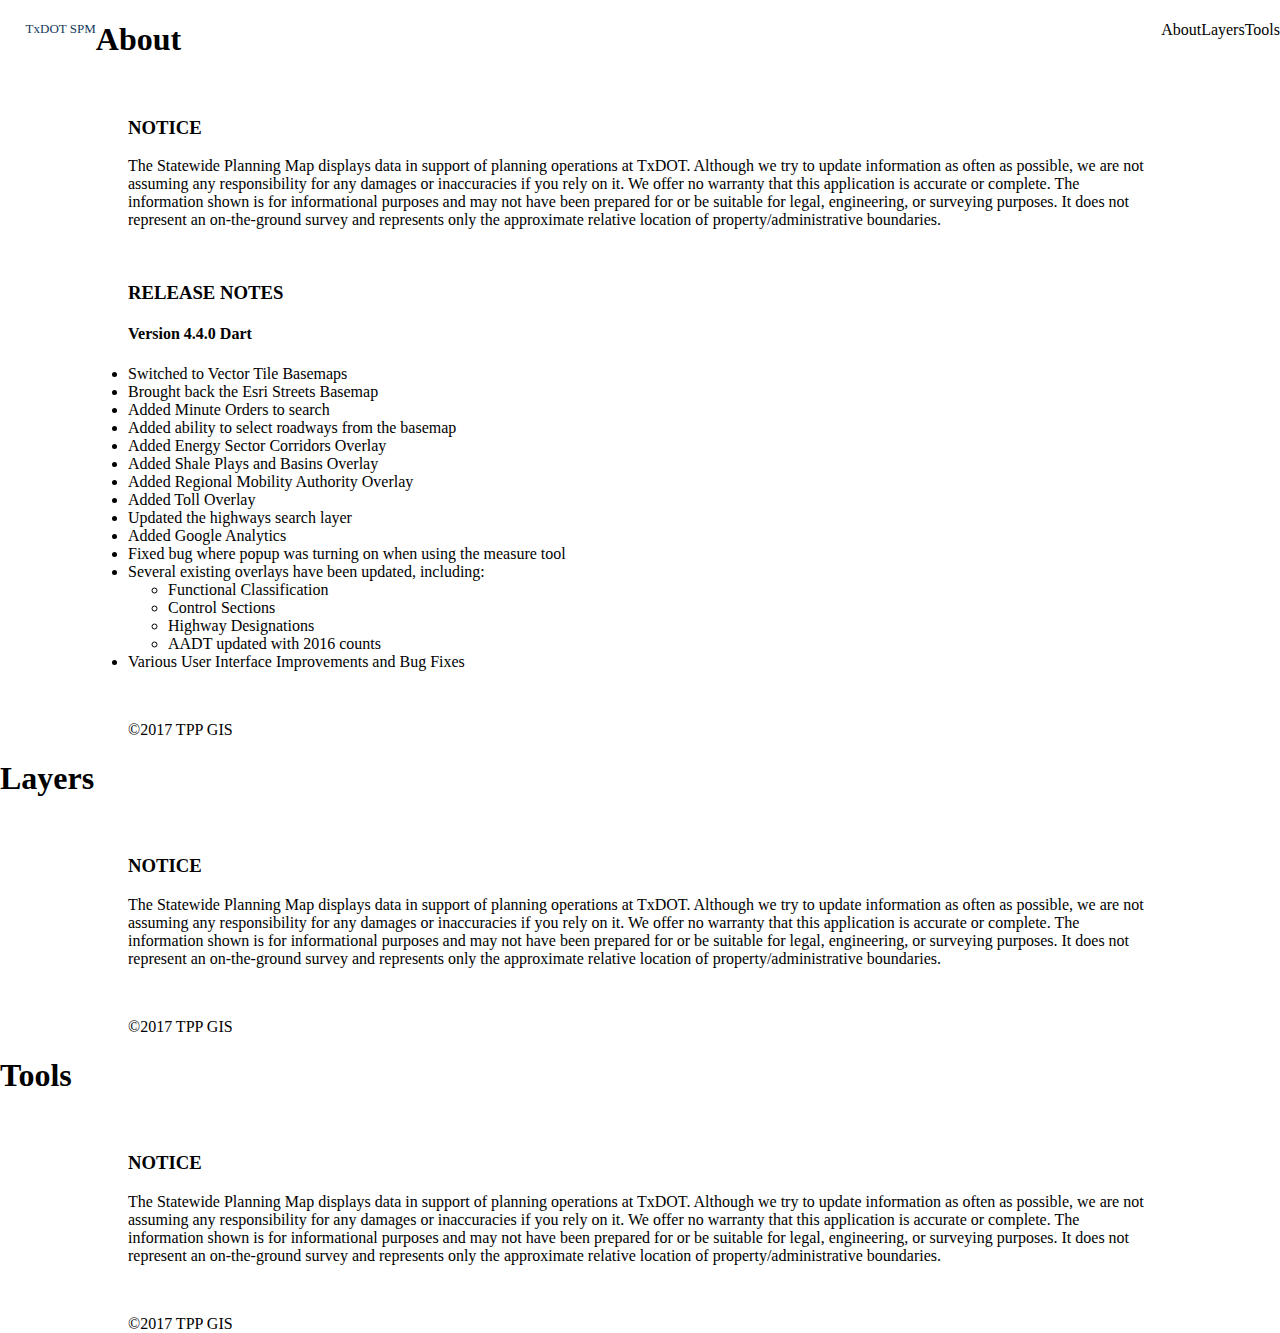
<file: index.html>
<!DOCTYPE html>
<html>

<head>
  <meta http-equiv="Content-Type" content="text/html; charset=utf-8">
  <meta name="apple-mobile-web-app-capable" content="yes">
  <meta name="viewport" content="width=device-width, initial-scale=1.0, maximum-scale=1.0, user-scalable=no">
  <meta name="apple-mobile-web-app-status-bar-style" content="black-translucent">

  <title>Statewide Planning Map</title>
  <link rel="stylesheet" href="https://js.arcgis.com/3.21/esri/css/esri.css">
  <link rel="stylesheet" href="css/main.css">

  <script>
    var dojoConfig = {
      mblAlwaysHideAddressBar: true
    };
  </script>
  <script src="https://js.arcgis.com/3.21compact/"></script>
  <script src=js/map.js></script>
</head>

<body>
  <div id="mapView" data-dojo-type="dojox.mobile.View" data-dojo-props="selected: true">
    <div id="header" data-dojo-type="dojox.mobile.Heading">
      <div id="title" style="float: left;">
        TxDOT SPM
      </div>
      <div id="toolButton" data-dojo-type="dojox.mobile.ToolBarButton" style="float: right;" moveTo="toolView">
        Tools
      </div>
      <div id="layerButton" data-dojo-type="dojox.mobile.ToolBarButton" style="float: right;" moveTo="layerView">
        Layers
      </div>
      <div id="aboutButton" data-dojo-type="dojox.mobile.ToolBarButton" style="float: right;" moveTo="aboutView">
        About
      </div>
    </div>
    <div id="mapContainer" data-dojo-type="dojox.mobile.ContentPane">
      <div id="map"></div>
    </div>
  </div>

  <div id="aboutView" data-dojo-type="dojox.mobile.View">
    <h1 data-dojo-type="dojox.mobile.Heading" data-dojo-props="back:'Map', moveTo:'mapView'">About</h1>
    <br>
    <!--<img src="img/txdot_logo.png" alt="TxDOT Logo" style="float:left">-->
    <h3 id="info-main">NOTICE</h3>
    <p id="info-main">
      The Statewide Planning Map displays data in support of planning operations at TxDOT. Although we try to update information as often as possible, we are not assuming any responsibility for any damages or inaccuracies if you rely on it. We offer no warranty
      that this application is accurate or complete. The information shown is for informational purposes and may not have been prepared for or be suitable for legal, engineering, or surveying purposes. It does not represent an on-the-ground survey and
      represents only the approximate relative location of property/administrative boundaries.
    </p>
    <br>
    <h3 id="info-main">RELEASE NOTES</h3>
    <h4 id="info-main">Version 4.4.0 Dart</h4>
    <ul id="info-main">
      <li>Switched to Vector Tile Basemaps</li>
      <li>Brought back the Esri Streets Basemap</li>
      <li>Added Minute Orders to search</li>
      <li>Added ability to select roadways from the basemap</li>
      <li>Added Energy Sector Corridors Overlay</li>
      <li>Added Shale Plays and Basins Overlay</li>
      <li>Added Regional Mobility Authority Overlay</li>
      <li>Added Toll Overlay</li>
      <li>Updated the highways search layer</li>
      <li>Added Google Analytics</li>
      <li>Fixed bug where popup was turning on when using the measure tool</li>
      <li>Several existing overlays have been updated, including:</li>
      <ul>
        <li>Functional Classification</li>
        <li>Control Sections</li>
        <li>Highway Designations</li>
        <li>AADT updated with 2016 counts</li>
      </ul>
      <li>Various User Interface Improvements and Bug Fixes</li>
    </ul>
    <br>
    <p id="info-main">&copy;2017 TPP GIS</p>
  </div>

  <div id="layerView" data-dojo-type="dojox.mobile.View">
    <h1 data-dojo-type="dojox.mobile.Heading" data-dojo-props="back:'Map', moveTo:'mapView'">Layers</h1>
    <br>
    <h3 id="info-main">NOTICE</h3>
    <p id="info-main">
      The Statewide Planning Map displays data in support of planning operations at TxDOT. Although we try to update information as often as possible, we are not assuming any responsibility for any damages or inaccuracies if you rely on it. We offer no warranty
      that this application is accurate or complete. The information shown is for informational purposes and may not have been prepared for or be suitable for legal, engineering, or surveying purposes. It does not represent an on-the-ground survey and
      represents only the approximate relative location of property/administrative boundaries.
    </p>
    <br>
    <p id="info-main">&copy;2017 TPP GIS</p>
  </div>

  <div id="toolView" data-dojo-type="dojox.mobile.View">
    <h1 data-dojo-type="dojox.mobile.Heading" data-dojo-props="back:'Map', moveTo:'mapView'">Tools</h1>
    <br>
    <h3 id="info-main">NOTICE</h3>
    <p id="info-main">
      The Statewide Planning Map displays data in support of planning operations at TxDOT. Although we try to update information as often as possible, we are not assuming any responsibility for any damages or inaccuracies if you rely on it. We offer no warranty
      that this application is accurate or complete. The information shown is for informational purposes and may not have been prepared for or be suitable for legal, engineering, or surveying purposes. It does not represent an on-the-ground survey and
      represents only the approximate relative location of property/administrative boundaries.
    </p>
    <br>
    <p id="info-main">&copy;2017 TPP GIS</p>
  </div>

</body>

</html>
</file>
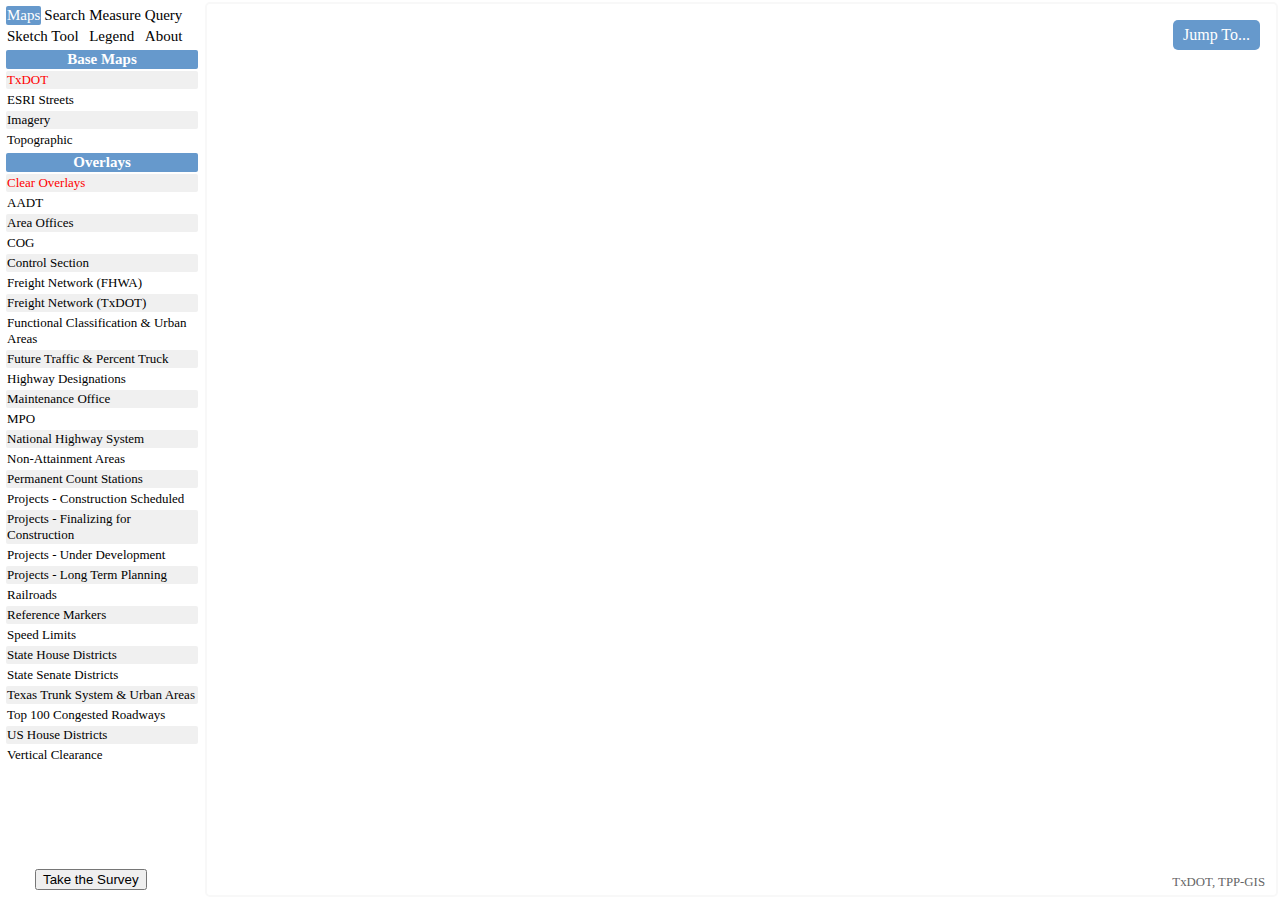
<file: spm_original.html>
<!DOCTYPE html>
<!-- This work is licensed under the Creative Commons Attribution-ShareAlike 4.0 International License. To view a copy of this license, visit http://creativecommons.org/licenses/by-sa/4.0/ -->

<html>
<head>
  <title>Statewide Planning Map</title>
  <meta http-equiv="X-UA-Compatible" content="IE=EDGE">
  <meta http-equiv="Content-Type" content="text/html; charset=utf-8">
  <meta name="viewport" content="initial-scale=1, maximum-scale=1,user-scalable=no">
  <link rel="stylesheet" href="http://js.arcgis.com/3.16/dijit/themes/claro/claro.css">
  <link rel="stylesheet" href="http://js.arcgis.com/3.16/esri/css/esri.css">
  <style>
	 #maskDiv{
	 	height: 100%;
	 	width: 100%;
	 	top: 0;
  		left: 0;
	 	background-color: rgba(0,0,0,.5);
	 	position: fixed;
	 	display: none;
	 	z-index: 100;
	 }
	 #surveyDiv{
	 	height: 300px;
	 	width: 400px;
	 	top: 45%;
  		left: 50%;
  		margin-top: -150px;
  		margin-left: -200px;
	 	background-color: rgba(245,245,245,1);
	 	color: #444444;
	 	font-size: 1.5em;
	 	text-align: center;
	 	vertical-align: center;
	  	border: 2px solid;
	  	border-radius: 5px;
	  	border-color: #F8F8F8;	
	  	padding: 10px;
	 	position: absolute;
	 	display: none;
	 	z-index: 101;	 	
	 }
	 #releaseNotesDiv{
	 	height: 300px;
	 	width: 400px;
	 	top: 45%;
  		left: 50%;
  		margin-top: -150px;
  		margin-left: -200px;
	 	background-color: rgba(245,245,245,1);
	 	color: #444444;
	 	font-size: .8em;
	 	text-align: center;
	  	border-radius: 5px;
	  	padding: 10px;
	 	position: absolute;
	 	display: none;
	 	z-index: 101;	 	
	 }	 
	 #releaseNotesDiv h1 {
	    background-color: #6699CC;
	    color: #FFFFFF;
	    cursor: default;
	    font-size: 1.5em;
	    border-radius: 5px;
	    padding: 5px;
	    text-align: center;
	    margin-top: auto;	 	
	 }
	 #releaseNotesDiv li {
	    color: #444444;
	    cursor: default;
	    font-size: 1.1em;
	    padding: 5px;
	    text-align: left;	 	
	 }
	 #toc{
	  border: 2px solid;
	  border-radius: 5px;
	  border-color: #FFFFFF;
	  width:200px;
	  position: absolute;
	  left: 2px;
	  top: 2px; 
	  bottom: 40px;
	  overflow: auto;
	 }
	 #mapDiv{
	  border: 2px solid;
	  border-radius: 5px;
	  border-color: #F8F8F8;	 
	  height:99%;
	  position: absolute;
	  left: 205px;
	  bottom: 2px;
	  right: 2px;
	  top: 2px;
	  overflow: hidden;
	 }
	 span{
	  display:block;
	 }
	 #info{
	  position: absolute;
	  bottom: 3px;
	  left: 22px;
	  z-index: 50;
	  color: #303030;
	  font-weight: bold;
	  text-shadow: -1px 0 white, 0 1px white, 1px 0 white, 0 -1px white;
	 }
	 #tcTabs{
	  cursor: pointer;
	  font-size: 15px;
	 }
	 th{
	  background-color: #6699CC;
      color: #FFFFFF;
	  cursor: default;
	  font-size: 15px;
	  border-radius: 2px;	  
	 }
	 tr.alt td{
	  color: #000000;
      background-color: #F0F0F0;
	 }
	 td{
	 border-radius: 2px;
	 }
	 .Searcher{
	 	cursor: pointer;
	 }
	 .MeasureUnits{
	 	cursor: pointer;
	 }
	 #mapTab{
	  display: block;
	 }
	 #searchTab{
	  display: none; 
	 }
	 #measureTab{
	   display: none;
	 }
	 #queryTab{
	   display: none;
	 }
	 #sketchTab{
	   display: none;
	 }
	 #legendTab{
		display: none;
	    overflow: auto;	
		height: 750px;
	 }
	 #aboutTab{
	   display: none;
	 }	  
	 .tocTables{
	  cursor: default;
	  font-size: 13px;
	  width: 98%;
	 }
	select {
	 display: block;
     width: 98%;
     cursor: pointer;
    }
    button {
    	cursor: pointer;
    }
	#btnReleaseNotes{
		background: none;
		cursor: pointer;
		font-size: 13px;
	    font-family: inherit;
		color: #3333ff;
		border: none;
		margin: 0px;
		padding: 0px;
	  	z-index: 50;
    }
    #btnSurvey{
	  position: absolute;
	  bottom: 10px;
	  left: 35px;
	  z-index: 50;
    }
    .Overlay, .Basemaps, .SearchResult, .clickable{
    	cursor: pointer;
    }
	#searchResults{
	 position: relative;
	 overflow: auto;
	 min-height: initial;	
	 color: blue;
	 font-size: 15px;
	}
	#queryResults{
	 overflow: auto;
	 height: 200px;
	 color: blue;
	 font-size: 15px;
	}	
	.PRJFields {
		width: 175px;
	}
	.queryFields {
		width: 127px;
	}
	nav {
	position: absolute;
    top: 20px;
    right: 20px;
	text-align: center;
	}
	nav ul ul {
		display: none;
	}
		nav ul li:hover > ul {
			display: block;
		}
	nav ul {
		background: #6699CC; 
		/*box-shadow: 0px 0px 10px rgba(0,0,0,0.5);*/
		padding: 0 0px;
		border-radius: 5px;  
		list-style: none;
		position: relative;
		display: inline-table;
		margin: inherit;
	}
		nav ul:after {
			content: "";
			clear: both;
			display: block;

		}
		nav ul li {
			float: left; 
		}
			nav ul li a {
				display: block;
				padding: 6px 10px;
				color: #fff;
				text-decoration: none; 
			}
		nav ul ul {
			background: #5f6975;
			border-radius: 0px 0px 5px 5px;
			padding: 0;
			position: absolute;
			top: 88%;
		}
			nav ul ul li {
				float: none;
				border-radius: 0px 0px 5px 5px;
				border-top: 1px solid #6b727c;
				border-bottom: 1px solid #575f6a;
				position: relative;
				font-size: 0.8em;
			}
				nav ul ul li a {
					padding: 2px 10px;
					color: #fff;
					border-radius: 5px;
				}	
					nav ul ul li a:hover {
						background: #4b545f;
						border-radius: 5px;
					}

	#credits {
		position: absolute;
		right: 15px;
		bottom: 10px;
		font-size: .8em;
	 	z-index: 51;
	    color: #666666;
    	background: rgba(255,255,255,0.7);
	}
	.esriAttributionList {
		display: none;
	}
	#btnClearHighlighter {
		position: absolute;
		top: 90px;
		left: 20px;
		z-index: 30;
		width: 32px;
		height: 32px;
	    border: 1px solid #57585A;
        background-color: rgb(255, 255, 184);
	    color: #4C4C4C;
		border-radius: 5px; 
		text-align: center;   
		font-size: 20px;
		font-family: verdana,helvetica;
		line-height: 25px;
	    direction: ltr;
        outline: none;
    	padding-bottom: 5px;
    	background: radial-gradient(white, lightyellow, yellow);
	}
	.esriLegendLayerLabel td{
	     display: none;
	     font-weight:bold;
	     color: #4C4C4C;
	 }

  </style>
  <script src="http://js.arcgis.com/3.16"></script>
  <script>
    //Map and measure variables
	var map;
	var projectsRI;
	var toolbar;
	var xPointArray = new Array();
	var globalX;
	var globalY;
	var measureUnits="Miles";
	var theDistMeasured=0;	
	var theLegend;
	var tiled;
	var polyline;
	
	//Search variables
	var citySearchLyr;
	var countySearchLyr;
	var csSearchLyr;
	var districtSearchLyr;
	var highwaySearchLyr;
	var top100SearchLyr;

	//Overlay variables
	var aadtLyr;
	var labelLayerAADT;	
	var areaOfficeLyr;
	var COGLyr;
	var FCLyr;
	var UZAlyr;
	var NatlFreightLyr;
	var TXFreightLyr;
	var NHSLyr;	
	var maintOfficeLyr;	
	var txTrunkLyr;	
	var MarkerLyr;	
	var labelLayerMarker;	
	var MPOLyr;	
	var nonAttainLyr;		
	var controlSectionLyr;
	var labelLayerCS;
	var USHouseLyr;	
    var railRoadLyr;	
	var speedLimitLyr;	
	var StateHouseLyr;	
	var StateSenateLyr;	
	var futureTrafficLyr;
	var longTermPlanLyr;
    var constScheduledLyr;	
	var finalForConstLyr;
	var underDevLyr;
	var minuteOrderLyr;
	var pavementConditionLyr;
	var VerticalLyr;
	var permStationLyr;
	var top100Lyr;
	var labelLayerTop100;	
	var activeOverlay;
	var currentMeasure=0;
	var activeTab = 'tcMap';
	var deLength=0;
	
	require(["esri/map",
	    "esri/renderers/Renderer",
		"dojo/dom-construct",
	    "esri/layers/LayerInfo",
		"esri/dijit/Scalebar",
		"dojo/on",

		"esri/tasks/query", 
		"esri/tasks/QueryTask",
		"esri/arcgis/utils",
		"esri/dijit/Legend",
		"esri/geometry/webMercatorUtils",
		"dojo/dom",
		"esri/layers/KMLLayer",
		"dojo/parser",
		"esri/toolbars/draw",

		"esri/geometry/geodesicUtils", 
		"esri/units",
		"esri/graphic",
		"esri/graphicsUtils",
		"esri/SpatialReference",
		"esri/geometry/Extent",
		"esri/layers/FeatureLayer",

		"esri/symbols/SimpleLineSymbol",
		"esri/symbols/CartographicLineSymbol",
		"esri/renderers/UniqueValueRenderer",
		"esri/symbols/SimpleMarkerSymbol",

		"esri/symbols/SimpleFillSymbol",
		"esri/symbols/TextSymbol",
		"esri/renderers/SimpleRenderer",
		"esri/renderers/ClassBreaksRenderer",
		"esri/layers/LabelLayer",
		"esri/layers/LabelClass",
		"esri/Color",
		"esri/InfoTemplate",
		"esri/layers/ArcGISTiledMapServiceLayer",

		"esri/geometry/Polyline",
		"esri/geometry/Point",
		"esri/symbols/Font",
		"esri/dijit/PopupTemplate",
		"dojo/number",

		"dojo/domReady!"], function (Map, Renderer, domConstruct, LayerInfo, Scalebar, on,
			Query, QueryTask, arcgisUtils, Legend, webMercatorUtils, dom, KMLLayer, parser, Draw,
			geodesicUtils, Units, Graphic, graphicsUtils, SpatialReference, Extent, FeatureLayer,
			SimpleLineSymbol, CartographicLineSymbol, UniqueValueRenderer, SimpleMarkerSymbol,
			SimpleFillSymbol, TextSymbol, SimpleRenderer, ClassBreaksRenderer, LabelLayer, LabelClass, Color, InfoTemplate, Tiled,
			Polyline, Point, Font, PopupTemplate, number) {
			
		parser.parse();
		
		window.onresize = handleIEProblem;
		handleIEProblem();
				
		map = new Map("mapDiv", {minZoom:6, maxZoom:15, logo: false});
		map.infoWindow.set("titleInBody", false);

		tiled = new Tiled("http://tiles.arcgis.com/tiles/KTcxiTD9dsQw4r7Z/arcgis/rest/services/Statewide_Planning_Map/MapServer");
		map.addLayer(tiled);
		
		var theExtent = new Extent(-107,25.27,-93,37.27, new SpatialReference({ wkid: 4269 }));
		map.setExtent(webMercatorUtils.geographicToWebMercator(theExtent));			
		
		//Add Roadway Inventory data to map but don't show until needed during Query.  Same for search layers.
		addInventoryData();
		addSearchLayers();

		map.on("load", function() {
		  map.on("mouse-move", showCoordinates);
		  map.on("mouse-drag", showCoordinates);
		  map.on("zoom-end", scaleDependentQueries);	  
		});
		
		map.on("load", createToolbar);
		map.on("click", logCoords);	
		// Clear graphic line on Measure Tab if when a new line is started
		map.on("click", clearMeasuredLineGraphic);
		map.on("mouse-move", newCoords);
		//map.on("load",turnOnTop100);
		
        var scalebar = new Scalebar({
          map: map,
          scalebarUnit: "english",
		  attachTo: "bottom-left"
        });	

		theLegend = new Legend({map:map},"legendDiv");

		function turnOnTop100(){
			var fakeevent = {target:{id:"Top_100"}};
			changeOverlay(fakeevent);
			}
	
	
		//Function to force IE8 to work, eventually this will not be needed.
		function handleIEProblem() {
			var ua = window.navigator.userAgent;
			var msie = ua.indexOf ( "MSIE " );

			if ( msie > 0 ) {
				var theVersion = parseInt(ua.substring (msie+5, ua.indexOf (".", msie )));
				if (theVersion<8) {
					var outerDiv = document.getElementById("mapDiv");
					outerDiv.style.width = document.body.clientWidth-215; 			
				}	
			}	
		}
		
		function addSearchLayers() {
			var projectsUrl = "http://services.arcgis.com/KTcxiTD9dsQw4r7Z/arcgis/rest/services/Planning_Map_Search/FeatureServer/2";		
			citySearchLyr = new FeatureLayer(projectsUrl, {id:"City_Search",visible: false,outFields:["CITY_NM","xCoord","yCoord"]});		
			
			projectsUrl = "http://services.arcgis.com/KTcxiTD9dsQw4r7Z/arcgis/rest/services/Planning_Map_Search/FeatureServer/1";		
			countySearchLyr = new FeatureLayer(projectsUrl, {id:"County_Search",visible: false,outFields:["CNTY_NM","xCoord","yCoord"]});		

			projectsUrl = "http://services.arcgis.com/KTcxiTD9dsQw4r7Z/arcgis/rest/services/Planning_Map_Search/FeatureServer/3";		
			csSearchLyr = new FeatureLayer(projectsUrl, {id:"ControlSection_Search",visible: false,outFields:["CTRL_SECT_NBR","xCoord","yCoord"]});	

			projectsUrl = "http://services.arcgis.com/KTcxiTD9dsQw4r7Z/arcgis/rest/services/Planning_Map_Search/FeatureServer/0";		
			districtSearchLyr = new FeatureLayer(projectsUrl, {id:"District_Search",visible: false,outFields:["DIST_NM","xCoord","yCoord"]});	
			
			projectsUrl = "http://services.arcgis.com/KTcxiTD9dsQw4r7Z/arcgis/rest/services/Planning_Map_Search/FeatureServer/4";		
			highwaySearchLyr = new FeatureLayer(projectsUrl, {id:"Highway_Search",visible: false,outFields:["RTE_NM","xCoord","yCoord","CNTY_NM"]});
			//map.addLayers([citySearchLyr, countySearchLyr, csSearchLyr, districtSearchLyr, highwaySearchLyr]);

			projectsUrl = "http://services.arcgis.com/KTcxiTD9dsQw4r7Z/arcgis/rest/services/Top_100_Search/FeatureServer/0";
			//projectsUrl = "http://services.arcgis.com/KTcxiTD9dsQw4r7Z/arcgis/rest/services/100_test_search_service/FeatureServer/0";		
			top100SearchLyr = new FeatureLayer(projectsUrl, {id:"Top100_Search",visible: false,outFields:["RANK","xCoord","yCoord"]});
			map.addLayers([citySearchLyr, countySearchLyr, csSearchLyr, districtSearchLyr, highwaySearchLyr,top100SearchLyr]);

		}
		
		function createLegend() {
			if (activeOverlay) {
				var div = document.getElementById("legendDiv");
				var div2 = document.getElementById("legendDiv2");	
				var link = document.getElementById("legendLink");
				var link2 = document.getElementById("legendLink2");
				var name = activeOverlay.name;
				console.log(activeOverlay);
				console.log(name);
				if (name == "National Highway Freight Network") {
					link.href = "http://ops.fhwa.dot.gov/freight/infrastructure/nfn/index.htm";
					link.innerHTML = "FHWA Website";
					div.innerHTML = 'The National Highway Freight Network (NHFN) was developed by the Federal Highway Administration under the FAST Act, and replaces the National Freight Network previously developed under MAP-21.';
					document.getElementById("legendLink").style.display="block";
					document.getElementById("legendLink2").style.display="none";
				}
				else if (name == "Texas Highway Freight Network") {
					link.href = "http://www.dot.state.tx.us/move-texas-freight/freight_plan.htm";
					link.innerHTML = "Texas Freight Mobility Plan Website";
					div.innerHTML = 'The Texas Highway Freight Network is comprised of a Primary Freight Network and a Secondary Freight Network/Emerging Freight Corridors. It includes interstates, the NHS and the Texas Trunk System.';
					document.getElementById("legendLink").style.display="block";
					document.getElementById("legendLink2").style.display="none";
				}				
				else if (name =="Top 100 Congested Roadways"){
					link.href = "http://www.txdot.gov/inside-txdot/projects/100-congested-roadways.html";
					link.innerHTML = "TxDOT Top 100 Website";
					div.innerHTML = "This layer provides a list of the Top 100 Most Congested Roadways in the State as determined by Texas A&M Transportation Institute(TTI). For more information please visit the links below."
					link2.href = "http://mobility.tamu.edu/texas-most-congested-roadways/";
					link2.innerHTML = "TTI Website";
					document.getElementById("legendLink").style.display = "block";
					document.getElementById("legendLink2").style.display = "block";					
				}
				else if (name =="TxDOT_Projects"){
					link.href = "http://www.txdot.gov/inside-txdot/projects/project-tracker.html";
					link.innerHTML = "Project Tracker Website";
					div.innerHTML = "";
					document.getElementById("legendLink").style.display="block";
					document.getElementById("legendLink2").style.display="none";
				}
				else {
					div.innerHTML = '';
					theLegend.refresh();
					document.getElementById("legendLink").style.display="none";
					document.getElementById("legendLink2").style.display="none";
				}
				theLegend.refresh();	
			}
			else {
				var div = document.getElementById("legendDiv");
				div.innerHTML = 'Select an overlay from the Maps tab to see its legend.';
			}
		}
		
		function logCoords() {
		  if (document.getElementById("measureTab").style.display=="block"||document.getElementById("sketchTab").style.display=="block") {
			xPointArray.push([Number(globalX),Number(globalY)]);
			calculateDistance();
		  }
		}

		// Clear graphic line on Measure Tab when a new line is started
		function clearMeasuredLineGraphic (){
			if (document.getElementById("measureTab").style.display=="block"){
				if (document.getElementById("mapDiv_graphics_layer").style.display=="block"){
					map.graphics.clear();
					if (xPointArray.length<2) {
						document.getElementById("measuredDistance").innerHTML = "0.00";
					}
				}
			}
		}

		function newCoords() {
		  if (document.getElementById("measureTab").style.display=="block"||document.getElementById("sketchTab").style.display=="block") {
			if (xPointArray.length>=1) {	   
			   polyline = new Polyline();
			   polyline.addPath([xPointArray[xPointArray.length - 1],[Number(globalX),Number(globalY)]]);
			   
			   if (measureUnits=="Miles") {
				   var thisMeasured = geodesicUtils.geodesicLengths([polyline], Units.MILES);
				   var piece = Math.round(thisMeasured*1000)/1000
				   var potential = currentMeasure + piece;
				   document.getElementById("measuredDistance").innerHTML = Math.round(potential*1000)/1000 + " miles.";
				}

			   if (measureUnits=="Kilometers") {
				   var thisMeasured = geodesicUtils.geodesicLengths([polyline], Units.KILOMETERS);
				   var piece = Math.round(thisMeasured*1000)/1000
				   var potential = currentMeasure + piece;
				   document.getElementById("measuredDistance").innerHTML = Math.round(potential*1000)/1000 + " kilometers.";	
				}		   

			   if (measureUnits=="Feet") {
				   var thisMeasured = geodesicUtils.geodesicLengths([polyline], Units.FEET);
				   var piece = Math.round(thisMeasured*1000)/1000
				   var potential = currentMeasure + piece;
				   document.getElementById("measuredDistance").innerHTML = Math.round(potential*1000)/1000 + " feet.";	
				}		   

			   if (measureUnits=="Meters") {
				   var thisMeasured = geodesicUtils.geodesicLengths([polyline], Units.METERS);
				   var piece = Math.round(thisMeasured*1000)/1000
				   var potential = currentMeasure + piece;
				   document.getElementById("measuredDistance").innerHTML = Math.round(potential*1000)/1000 + " meters.";	
				}
			}
		  }
		}

		function unitsHandler(){
		   if (measureUnits=="Miles") {
			   theDistMeasured = geodesicUtils.geodesicLengths([polyline], Units.MILES);
			   document.getElementById("measuredDistance").innerHTML = Math.round(theDistMeasured*1000)/1000 + " miles.";
			   currentMeasure = Math.round(theDistMeasured*1000)/1000;
			}

		   if (measureUnits=="Kilometers") {
			   theDistMeasured = geodesicUtils.geodesicLengths([polyline], Units.KILOMETERS);
			   document.getElementById("measuredDistance").innerHTML = Math.round(theDistMeasured*1000)/1000 + " kilometers.";
			   currentMeasure = Math.round(theDistMeasured*1000)/1000;
			}		   

		   if (measureUnits=="Feet") {
			   theDistMeasured = geodesicUtils.geodesicLengths([polyline], Units.FEET);
			   document.getElementById("measuredDistance").innerHTML = Math.round(theDistMeasured*1000)/1000 + " feet.";
			   currentMeasure = Math.round(theDistMeasured*1000)/1000;
			}		   

		   if (measureUnits=="Meters") {
			   theDistMeasured = geodesicUtils.geodesicLengths([polyline], Units.METERS);
			   document.getElementById("measuredDistance").innerHTML = Math.round(theDistMeasured*1000)/1000 + " meters.";
			   currentMeasure = Math.round(theDistMeasured*1000)/1000;
			}
		}

		function calculateDistance() {
		   if (xPointArray.length>1) {
			   polyline = new Polyline();
			   polyline.addPath(xPointArray);
			   unitsHandler();
			}	 
		}
		
		on(dom.byId("clearMeasure"), "click", clearMeasure);
		function clearMeasure() {
			map.graphics.clear();
			document.getElementById("measuredDistance").innerHTML = "0.00";
		    xPointArray.length=0;
			theDistMeasured=0;
			currentMeasure=0;
			polyline = {};
		}
		
		dojo.query(".MeasureUnits").forEach(function (result){
				on(result, "click", changeUnits);
		});
		
		function changeUnits(event) {
				measureUnits=event.target.value;
				unitsHandler();
		}

		function createToolbar() {
		  toolbar = new Draw(map);
		  toolbar.on("draw-end", addToMap);
		}	  
		
		function activateTool(theTool) {
			var tool;
			if (theTool == "POLYLINE") {
				tool = Draw.POLYLINE;
			}
		 	toolbar.activate(tool);
		  	map.hideZoomSlider();
		}

		function deActivateTool(theTool) {
		  	var tool;
			if (theTool == "POLYLINE") {
				tool = Draw.POLYLINE;
			}
		  	toolbar.deactivate(tool);
		  	map.showZoomSlider();
		}	
		  
		function addToMap(evt) {
			var lineColorCode = "#D80000";
			var lineColor = new Color(lineColorCode);	
			var theLine = new CartographicLineSymbol(esri.symbol.CartographicLineSymbol.STYLE_SOLID, lineColor, 3, CartographicLineSymbol.CAP_ROUND, CartographicLineSymbol.JOIN_MITER, 5);		
			var defaultSymbol = new SimpleFillSymbol("solid", theLine, null);												
			var graphic = new Graphic(evt.geometry,defaultSymbol);		
			map.graphics.add(graphic);

			if (activeTab=="sketchTab"){
				deLength = parseFloat(deLength) + parseFloat(theDistMeasured);
			}

			theDistMeasured=0;
			xPointArray.length=0;	
			currentMeasure=0;
		}	  
		  
		function showCoordinates(evt) {
		  var mp = new webMercatorUtils.webMercatorToGeographic(evt.mapPoint);
		  globalX = mp.x.toFixed(6);
		  globalY = mp.y.toFixed(6);
		  document.getElementById("info").innerHTML = "Level: " + map.getZoom() + ", " + mp.x.toFixed(6) + ", " + mp.y.toFixed(6);
		}	 

		dojo.query(".Basemaps").forEach(function (result){
				on(result, "click", changeBaseMap);
		});
		function changeBaseMap(event) {
			clearStyle("tocMaps");
			map.removeLayer(map.getLayer(map.layerIds[0]));

			var newMap = event.target.id;
			document.getElementById(newMap).style.color='red';
			if (newMap=="Statewide_Planning_Map") {
				var tiled = new Tiled("http://tiles.arcgis.com/tiles/KTcxiTD9dsQw4r7Z/arcgis/rest/services/Statewide_Planning_Map/MapServer",{id: newMap});
				map.addLayer(tiled);	  
			}
			else {
				var basemap = new Tiled("http://server.arcgisonline.com/ArcGIS/rest/services/" + newMap + "/MapServer", {id: newMap});	  
				map.addLayer(basemap);
			}			

			if (activeOverlay) {
				activeOverlay.show();
			}      	  
		}
		
		dojo.query(".Tabs").forEach(function (result){
				on(result, "click", changeTab);
		});
		function changeTab(event) {
			var ID = event.target.id;
			if (ID == 'tcMap') {
				activeTab = 'mapTab';
			}
			else if (ID == 'tcSearch') {
				activeTab = 'searchTab';
			}
			else if (ID == 'tcMeasure') {
				activeTab = 'measureTab';
			}
			else if (ID == 'tcQuery') {
				activeTab = 'queryTab';
			}
			else if (ID == 'tcSketch') {
				activeTab = 'sketchTab';
			}
			else if (ID == 'tcLegend') {
				activeTab = 'legendTab';
			}
			else if (ID == 'tcAbout') {
				activeTab = 'aboutTab';
			}

			map.graphics.clear();
			map.infoWindow.hide();
			clearMeasure();

		    if (activeTab!="queryTab") {
				projectsRI.hide();
			}
			if (activeTab=="queryTab"||activeTab=="sketchTab") {
				hideAllOverlays();
				document.getElementById("CLEAR").style.color = "red";	
				document.getElementById("radMile").checked = true;
			}
		
			clearStyle("tcTabs");
			document.getElementById("mapTab").style.display="none";		
			document.getElementById("searchTab").style.display="none";
			document.getElementById("measureTab").style.display="none";
			document.getElementById("queryTab").style.display="none";				
			document.getElementById("sketchTab").style.display="none";
			document.getElementById("legendTab").style.display="none";		
			document.getElementById("aboutTab").style.display="none";				
			document.getElementById(activeTab).style.display="block";

			document.getElementById(ID).style.color='white';
			document.getElementById(ID).style.backgroundColor='#6699CC';
			
			if (activeTab=="measureTab"||activeTab=="sketchTab") {
			  measureUnits="Miles";
			  theDistMeasured=0;
			  xPointArray.length=0;	
			  currentMeasure=0;
			  deLength=0;
			  polyline = {};
	          activateTool("POLYLINE");	

			}
			else {
			  deActivateTool("POLYLINE");
			}
			
			if (activeTab=="legendTab") {
				createLegend();			
			}
		}	
		
		function panTo(theX,theY) {
		  	var thePt = new Point(theX,theY, new SpatialReference({ wkid: 4269 }));
		  	map.centerAt(webMercatorUtils.geographicToWebMercator(thePt));
		  	//onLoad();   
		}
		
		function zoomTo(event) {
			var params = event.target.id;
			var paramsList = params.split(',');
			var theX = paramsList[0];
			var theY = paramsList[1];
			var theZ = paramsList[2];
		  	var thePt = new Point(theX,theY, new SpatialReference({ wkid: 4269 }));
		  	map.centerAndZoom(webMercatorUtils.geographicToWebMercator(thePt),theZ);
		  	//onLoad();   
		}	
		
		function clearStyle(theTable) {
		  var tcTbl = document.getElementById(theTable);
		  var tds = tcTbl.getElementsByTagName("td");
	     
	      for(var i = 0; i < tds.length; i++) {
	        tds[i].style.color="black";
			if (theTable=="tcTabs") {
				tds[i].style.backgroundColor="white";
			}
	      }	  
		}

		
		function scaleDependentQueries() {
			if (activeOverlay) {
				if (aadtLyr) {
					aadtLyr.setDefinitionExpression("zLevel<" + (map.getZoom() + 1));				
				}		
						
				if (FCLyr) {
					if (map.getZoom()<9) {
				       FCLyr.setDefinitionExpression("RIA_RTE_ID LIKE'IH%' AND RIA_RTE_ID LIKE '%KG'");				
					}
					if (map.getZoom()>8&&map.getZoom()<11) {
				       FCLyr.setDefinitionExpression("(RIA_RTE_ID LIKE'IH%' or RIA_RTE_ID LIKE'US%') AND RIA_RTE_ID LIKE '%KG'");				
					}

					if (map.getZoom()>10&&map.getZoom()<13) {
                       FCLyr.setDefinitionExpression("NOT RIA_RTE_ID LIKE '%AG' AND NOT RIA_RTE_ID LIKE '%XG' ");                                                                
                    }

					if (map.getZoom()>=13) {
				       FCLyr.setDefinitionExpression("");				
					}				
				}			

				if (MarkerLyr) {
					if (map.getZoom()<9) {			
						MarkerLyr.setDefinitionExpression("RTE_PRFX='IH' AND RIGHT(MRKR_NBR,2)='25'");
					}
					if (map.getZoom()>8&&map.getZoom()<11) {
				       MarkerLyr.setDefinitionExpression("(RTE_PRFX='IH' AND (RIGHT(MRKR_NBR,1)='0')) or (RTE_PRFX='US' AND (RIGHT(MRKR_NBR,1)='0'))");				
					}
					if (map.getZoom()>10&&map.getZoom()<13) {
				       MarkerLyr.setDefinitionExpression("(RTE_PRFX='IH' AND (RIGHT(MRKR_NBR,1)='0' OR RIGHT(MRKR_NBR,1)='5')) or (RTE_PRFX='US' AND (RIGHT(MRKR_NBR,1)='0' OR RIGHT(MRKR_NBR,1)='5')) or (RTE_PRFX='SH' AND (RIGHT(MRKR_NBR,1)='0' OR RIGHT(MRKR_NBR,1)='5')) or (RTE_PRFX='SL' AND (RIGHT(MRKR_NBR,1)='0' OR RIGHT(MRKR_NBR,1)='5'))");				
					}				
					if (map.getZoom()>12) {
				       MarkerLyr.setDefinitionExpression("");				
					}				
				}	

				if (controlSectionLyr) {
					if (map.getZoom()<9) {
				       controlSectionLyr.setDefinitionExpression("RTE_PRFX='IH'");
				       labelLayerCS.hide();
					}
					if (map.getZoom()>8&&map.getZoom()<10) {
				       controlSectionLyr.setDefinitionExpression("(RTE_PRFX='IH' or RTE_PRFX='US')");	
				       labelLayerCS.hide();
					}
					if (map.getZoom()>9&&map.getZoom()<11) {
				       controlSectionLyr.setDefinitionExpression("(RTE_PRFX='IH' or RTE_PRFX='SH' or RTE_PRFX='US' or RTE_PRFX='SL')");
				       labelLayerCS.show();
					}				
					if (map.getZoom()>10&&map.getZoom()<13) {
				       controlSectionLyr.setDefinitionExpression("RTE_PRFX NOT IN ('CS', 'FC', 'CR', 'FD', 'PR')");	
				       labelLayerCS.show();
					}		
					if (map.getZoom()>12&&map.getZoom()<15) {
				       controlSectionLyr.setDefinitionExpression("RTE_PRFX <> 'CS'");	
				       labelLayerCS.show();
					}		
					if (map.getZoom()>14) {
				       controlSectionLyr.setDefinitionExpression("");	
				       labelLayerCS.show();
					}		
				}		

				if (speedLimitLyr) {
					if (map.getZoom()<9) {
				       speedLimitLyr.setDefinitionExpression("LEFT(RIA_RTE_ID,2)='IH'");				
					}
					if (map.getZoom()>8&&map.getZoom()<11) {
				       speedLimitLyr.setDefinitionExpression("(LEFT(RIA_RTE_ID,2)='IH' or LEFT(RIA_RTE_ID,2)='US')");				
					}
					if (map.getZoom()>10&&map.getZoom()<13) {
				       speedLimitLyr.setDefinitionExpression("(LEFT(RIA_RTE_ID,2)='IH' or LEFT(RIA_RTE_ID,2)='US' or LEFT(RIA_RTE_ID,2)='SH' or LEFT(RIA_RTE_ID,2)='SL')");				
					}				
					if (map.getZoom()>12) {
				       speedLimitLyr.setDefinitionExpression("");				
					}				
				}	

				if (futureTrafficLyr) {
					if (map.getZoom()<9) {
				       futureTrafficLyr.setDefinitionExpression("LEFT(RIA_RTE_ID,2)='IH'");				
					}
					if (map.getZoom()>8&&map.getZoom()<11) {
				       futureTrafficLyr.setDefinitionExpression("(LEFT(RIA_RTE_ID,2)='IH' or LEFT(RIA_RTE_ID,2)='US')");				
					}
					if (map.getZoom()>10&&map.getZoom()<13) {
				       futureTrafficLyr.setDefinitionExpression("(LEFT(RIA_RTE_ID,2)='IH' or LEFT(RIA_RTE_ID,2)='US' or LEFT(RIA_RTE_ID,2)='SH' or LEFT(RIA_RTE_ID,2)='SL' or LEFT(RIA_RTE_ID,2)='TL')");				
					}				
					if (map.getZoom()>12) {
				       futureTrafficLyr.setDefinitionExpression("");				
					}				
				}

				if (pavementConditionLyr) {
					if (map.getZoom()<9) {
				       pavementConditionLyr.setDefinitionExpression("LEFT(ROUTE_ID,2)='IH'");				
					}
					if (map.getZoom()>8&&map.getZoom()<11) {
				       pavementConditionLyr.setDefinitionExpression("(LEFT(ROUTE_ID,2)='IH' or LEFT(ROUTE_ID,2)='US')");				
					}
					if (map.getZoom()>10&&map.getZoom()<13) {
				       pavementConditionLyr.setDefinitionExpression("(LEFT(ROUTE_ID,2)='IH' or LEFT(ROUTE_ID,2)='US' or LEFT(ROUTE_ID,2)='SH' or LEFT(ROUTE_ID,2)='SL')");				
					}				
					if (map.getZoom()>12) {
				       pavementConditionLyr.setDefinitionExpression("");				
					}				
				}

				if (top100Lyr) {
					if (map.getZoom()<10) {
				       top100Lyr.setDefinitionExpression("");
				       labelLayerTop100.hide();
					}
					if (map.getZoom()>8) {
				       top100Lyr.setDefinitionExpression("");	
				       labelLayerTop100.show();
					}				
				}
			}
		}

		function hideAllOverlays() {
			activeOverlay = "";
			if (aadtLyr) {aadtLyr.hide(); labelLayerAADT.hide()}			
			if (areaOfficeLyr) {areaOfficeLyr.hide();}
			if (COGLyr) {COGLyr.hide();}
			if (FCLyr) {FCLyr.hide();}
			if (FCLyr) {UZALyr.hide();}
			if (NatlFreightLyr) {NatlFreightLyr.hide();}
			if (TXFreightLyr) {TXFreightLyr.hide();}		
			if (maintOfficeLyr) {maintOfficeLyr.hide();}		
			if (txTrunkLyr) {txTrunkLyr.hide();}
			if (txTrunkLyr) {UZALyr.hide();}		
			if (MPOLyr) {MPOLyr.hide();}		
			if (NHSLyr) {NHSLyr.hide();}
			if (nonAttainLyr) {nonAttainLyr.hide();}		
			if (MarkerLyr) {MarkerLyr.hide(); labelLayerMarker.hide();}		
			if (controlSectionLyr) {controlSectionLyr.hide(); labelLayerCS.hide();}					
			if (USHouseLyr) {USHouseLyr.hide();}		
			if (railRoadLyr) {railRoadLyr.hide();}			
			if (StateHouseLyr) {StateHouseLyr.hide();}		
			if (speedLimitLyr) {speedLimitLyr.hide();}
			if (StateSenateLyr) {StateSenateLyr.hide();}
			if (futureTrafficLyr) {futureTrafficLyr.hide();}
			if (longTermPlanLyr) {longTermPlanLyr.hide();}
			if (constScheduledLyr) {constScheduledLyr.hide();}
			if (finalForConstLyr) {finalForConstLyr.hide();}
			if (underDevLyr) {underDevLyr.hide();}	
			if (minuteOrderLyr) {minuteOrderLyr.hide();}
			if (pavementConditionLyr) {pavementConditionLyr.hide();}
			if (VerticalLyr) {VerticalLyr.hide();}
			if (permStationLyr) {permStationLyr.hide();}
			if (top100Lyr) {top100Lyr.hide(); labelLayerTop100.hide()}

			clearStyle("tocData");		
		}
		
		dojo.query(".Overlay").forEach(function (result){
				on(result, "click", changeOverlay);
		});
		function changeOverlay(event) {
			var tableText="";
	        clearStyle("tocData");
			hideAllOverlays();
			map.infoWindow.hide();
			
			var theLayer = event.target.id;
			document.getElementById(theLayer).style.color='red';
			if (theLayer=="CLEAR") {
				activeOverlay="";
			}
			
			// if (theLayer=="Pavement_Conditions") {	
			// 	if (pavementConditionLyr) {
			// 		pavementConditionLyr.show();
			// 	}
			// 	else {
			// 		tableText = "";
			// 		tableText += "<table border=1 cellspacing=0 cellpadding=3 style='font-size:small'>";
			// 		tableText += "<tr><td>Highway</td><td>${ROUTE_ID}</td></tr>";						
			// 		tableText += "<tr><td>Condition</td><td>${CONDITION}</td></tr>";									
			// 		tableText += "<tr><td>Begin DFO</td><td>${BEGIN_POIN}</td></tr>";										
			// 		tableText += "<tr><td>End DFO</td><td>${END_POINT}</td></tr>";				
			// 		tableText += "</table>";		
					
			// 		var infoTemplate = new InfoTemplate("Pavement Conditions:",tableText);	
			// 		// var projectsUrl = "https://maps.dot.state.tx.us/ArcGIS/rest/services/PavementConditions_Dynamic/MapServer/0";
			// 		var projectsUrl = "http://services.arcgis.com/KTcxiTD9dsQw4r7Z/arcgis/rest/services/TxDOT_Pavement_Conditions/FeatureServer/0";
					
			// 		pavementConditionLyr = new FeatureLayer(projectsUrl, {id:"Pavement Conditions",visible: true,outFields:["ROUTE_ID","BEGIN_POIN","END_POINT","CONDITION"], infoTemplate: infoTemplate});			
			// 		map.addLayer(pavementConditionLyr);
			// 	}
			// 	activeOverlay = pavementConditionLyr;	
			// 	theLegend.layerInfos=[{layer:pavementConditionLyr, title:"Pavement Condition"}]; 
			// }			
			
			if (theLayer=="Minute_Orders") {	
				if (minuteOrderLyr) {
					minuteOrderLyr.show();
				}
				else {
					tableText = "";
					tableText += "<table border=1 cellspacing=0 cellpadding=3 style='font-size:small'>";
					tableText += "<tr><td>Highway Name</td><td>${RTE_NM}</td></tr>";
					tableText += "<tr><td>Control Section</td><td>${CTRL_SECT}</td></tr>";			
					tableText += "<tr><td>Minute Order Number</td><td><a href='http://publiccm.txdot.gov/minord/mosearch/Pages/Minute-Order-Search-Results.aspx#k=${MO_NBR}' target='_blank'>${MO_NBR}</a></td></tr>";						
					tableText += "<tr><td>Approval Date</td><td>${APRV_DT}</td></tr>";									
					tableText += "<tr><td>Description</td><td>${DSPN_DSCR}</td></tr>";	
					tableText += "<tr><td>AASHTO Application</td><td>${AASHTO_APPLN}</td></tr>";				
					tableText += "</table>";		
					
					var infoTemplate = new InfoTemplate("Highway Designations:",tableText);	
					// var projectsUrl = "http://maps.dot.state.tx.us/arcgis/rest/services/TPPuser/TxDOT_Highway_Designations/MapServer/0";
					var projectsUrl = "http://services.arcgis.com/KTcxiTD9dsQw4r7Z/arcgis/rest/services/TxDOT_Highway_Designations/FeatureServer/0"					

					minuteOrderLyr = new FeatureLayer(projectsUrl, {id:"Minute Orders",visible: true,outFields:["RTE_NM","CTRL_SECT","MO_NBR","APRV_DT","DSPN_DSCR","AASHTO_APPLN"], infoTemplate: infoTemplate});	
					map.addLayer(minuteOrderLyr);
				}	
				activeOverlay = minuteOrderLyr;	
				theLegend.layerInfos=[{layer:minuteOrderLyr, title:"Highway Designations"}]; 
			}						
			
			if (theLayer=="Speed_Limit") {	
				if (speedLimitLyr) {
					speedLimitLyr.show();
				}
				else {
					tableText = "";
					tableText += "<table border=1 cellspacing=0 cellpadding=3 style='font-size:small'>";
					tableText += "<tr><td>Route ID</td><td>${RIA_RTE_ID}</td></tr>";
					tableText += "<tr><td>Max Speed</td><td>${SPD_MAX}</td></tr>";			
					tableText += "<tr><td>From DFO</td><td>${FRM_DFO}</td></tr>";
					tableText += "<tr><td>To DFO</td><td>${TO_DFO}</td></tr>";											
					tableText += "</table>";		
					
					var infoTemplate = new InfoTemplate("Speed Limit:",tableText);	
					var projectsUrl = "http://services.arcgis.com/KTcxiTD9dsQw4r7Z/arcgis/rest/services/TxDOT_Speed_Limits/FeatureServer/0";			
					
					speedLimitLyr = new FeatureLayer(projectsUrl, {id:"Speed_Limit",visible: true,outFields:["RIA_RTE_ID","SPD_MAX","FRM_DFO","TO_DFO"], infoTemplate: infoTemplate});		
					map.addLayer(speedLimitLyr);
				}	
				activeOverlay = speedLimitLyr;	
				theLegend.layerInfos=[{layer:speedLimitLyr, title:"Speed Limits"}]; 			
			}

			if (theLayer=="Long_Term_Planning") {	
				if (longTermPlanLyr) {
					longTermPlanLyr.show();
				}
				else {
					tableText = "";
					tableText += "<table border=1 cellspacing=0 cellpadding=3 style='font-size:small'>";
					tableText += "<tr><td>Highway</td><td>${HIGHWAY_NUMBER}</td></tr>";
					tableText += "<tr><td>CSJ</td><td>${CONTROL_SECT_JOB}</td></tr>";
					tableText += "<tr><td>Project Class</td><td>${PROJ_CLASS}</td></tr>";			
					tableText += "<tr><td>Type of Work</td><td>${TYPE_OF_WORK}</td></tr>";
					tableText += "<tr><td>Layman Description</td><td>${LAYMAN_DESCRIPTION1}</td></tr>";	
					tableText += "<tr><td>Work Program</td><td>${TPP_WORK_PROGRAM}</td></tr>";
					tableText += "<tr><td>Category</td><td>${TPP_CATEGORY_P2}</td></tr>";			
					tableText += "<tr><td>PID</td><td>${TPP_PID}</td></tr>";
					tableText += "<tr><td>Est. Construction Cost</td><td>$${EST_CONST_COST:NumberFormat(places:0)}</td></tr>";
					tableText += "<tr><td>Funding</td><td>$${UTP_TOTAL_FUNDING_AVAILABLE:NumberFormat(places:0)}</td></tr>";					
					//tableText += "<tr><td>Total Score</td><td>${UTP_TOTAL_SCORE:NumberFormat(places:0)}</td></tr>";								
					tableText += "</table>";	
					
					var infoTemplate = new InfoTemplate("Long Term Planning:",tableText);	
					var projectsUrl = "http://services.arcgis.com/KTcxiTD9dsQw4r7Z/arcgis/rest/services/TxDOT_Projects/FeatureServer/0";

					var theSymbol = new SimpleLineSymbol(SimpleLineSymbol.STYLE_SOLID,new Color([44,123,182]),3);
					var theRenderer = new SimpleRenderer(theSymbol);	

					longTermPlanLyr = new FeatureLayer(projectsUrl, {id:"Long_Term_Planning",visible: true,outFields:["HIGHWAY_NUMBER","CONTROL_SECT_JOB","PROJ_CLASS","TYPE_OF_WORK","LAYMAN_DESCRIPTION1","TPP_WORK_PROGRAM","TPP_CATEGORY_P2","TPP_PID","EST_CONST_COST","UTP_TOTAL_FUNDING_AVAILABLE","UTP_STRATEGIC_SCORE","UTP_TOTAL_SCORE","PRJ_STATUS"], infoTemplate: infoTemplate});		
					longTermPlanLyr.setDefinitionExpression("PRJ_STATUS = 'Long Term Planning'");
					longTermPlanLyr.setRenderer(theRenderer);
					map.addLayer(longTermPlanLyr);
				}	
				activeOverlay = longTermPlanLyr;	
				theLegend.layerInfos=[{layer:longTermPlanLyr, title:"TxDOT Projects - Long Term Planning"}]; 
			}	

			if (theLayer=="Construction_Scheduled") {	
				if (constScheduledLyr) {
					constScheduledLyr.show();
				}
				else {
					tableText = "";
					tableText += "<table border=1 cellspacing=0 cellpadding=3 style='font-size:small'>";
					tableText += "<tr><td>Highway</td><td>${HIGHWAY_NUMBER}</td></tr>";
					tableText += "<tr><td>CSJ</td><td>${CONTROL_SECT_JOB}</td></tr>";
					tableText += "<tr><td>Project Class</td><td>${PROJ_CLASS}</td></tr>";			
					tableText += "<tr><td>Type of Work</td><td>${TYPE_OF_WORK}</td></tr>";
					tableText += "<tr><td>Layman Description</td><td>${LAYMAN_DESCRIPTION1}</td></tr>";	
					tableText += "<tr><td>Work Program</td><td>${TPP_WORK_PROGRAM}</td></tr>";
					tableText += "<tr><td>Category</td><td>${TPP_CATEGORY_P2}</td></tr>";			
					tableText += "<tr><td>PID</td><td>${TPP_PID}</td></tr>";
					tableText += "<tr><td>Est. Construction Cost</td><td>$${EST_CONST_COST:NumberFormat(places:0)}</td></tr>";
					tableText += "<tr><td>Funding</td><td>TBD</td></tr>";				
					//tableText += "<tr><td>Strategic Score</td><td>${UTP_STRATEGIC_SCORE:NumberFormat(places:0)}</td></tr>";				
					//tableText += "<tr><td>Total Score</td><td>${UTP_TOTAL_SCORE:NumberFormat(places:0)}</td></tr>";								
					tableText += "</table>";		
					
					var infoTemplate = new InfoTemplate("Construction Scheduled:",tableText);	
					var projectsUrl = "http://services.arcgis.com/KTcxiTD9dsQw4r7Z/arcgis/rest/services/TxDOT_Projects/FeatureServer/0";

					var theSymbol = new SimpleLineSymbol(SimpleLineSymbol.STYLE_SOLID,new Color([215,25,28]),3);
					var theRenderer = new SimpleRenderer(theSymbol);	

					constScheduledLyr = new FeatureLayer(projectsUrl, {id:"Construction_Scheduled",visible: true,outFields:["HIGHWAY_NUMBER","CONTROL_SECT_JOB","PROJ_CLASS","TYPE_OF_WORK","LAYMAN_DESCRIPTION1","TPP_WORK_PROGRAM","TPP_CATEGORY_P2","TPP_PID","EST_CONST_COST","UTP_TOTAL_FUNDING_AVAILABLE","UTP_STRATEGIC_SCORE","UTP_TOTAL_SCORE", "PRJ_STATUS"], infoTemplate: infoTemplate});
					constScheduledLyr.setDefinitionExpression("PRJ_STATUS = 'Construction Scheduled'");
					constScheduledLyr.setRenderer(theRenderer);
					map.addLayer(constScheduledLyr);
				}	
				activeOverlay = constScheduledLyr;	
				theLegend.layerInfos=[{layer:constScheduledLyr, title:"TxDOT Projects - Construction Scheduled"}]; 
			}
			
			if (theLayer=="Finalizing_for_Construction") {	
				if (finalForConstLyr) {
					finalForConstLyr.show();
				}
				else {
					tableText = "";
					tableText += "<table border=1 cellspacing=0 cellpadding=3 style='font-size:small'>";
					tableText += "<tr><td>Highway</td><td>${HIGHWAY_NUMBER}</td></tr>";				
					tableText += "<tr><td>CSJ</td><td>${CONTROL_SECT_JOB}</td></tr>";
					tableText += "<tr><td>Project Class</td><td>${PROJ_CLASS}</td></tr>";			
					tableText += "<tr><td>Type of Work</td><td>${TYPE_OF_WORK}</td></tr>";
					tableText += "<tr><td>Layman Description</td><td>${LAYMAN_DESCRIPTION1}</td></tr>";	
					tableText += "<tr><td>Work Program</td><td>${TPP_WORK_PROGRAM}</td></tr>";
					tableText += "<tr><td>Category</td><td>${TPP_CATEGORY_P2}</td></tr>";			
					tableText += "<tr><td>PID</td><td>${TPP_PID}</td></tr>";
					tableText += "<tr><td>Est. Construction Cost</td><td>$${EST_CONST_COST:NumberFormat(places:0)}</td></tr>";
					tableText += "<tr><td>Funding</td><td>$${UTP_TOTAL_FUNDING_AVAILABLE:NumberFormat(places:0)}</td></tr>";				
					tableText += "<tr><td>Strategic Score</td><td>${UTP_STRATEGIC_SCORE:NumberFormat(places:0)}</td></tr>";				
					tableText += "<tr><td>Total Score</td><td>${UTP_TOTAL_SCORE:NumberFormat(places:0)}</td></tr>";								
					tableText += "</table>";		
					
					var infoTemplate = new InfoTemplate("Finalizing for Construction:",tableText);
					var projectsUrl = "http://services.arcgis.com/KTcxiTD9dsQw4r7Z/arcgis/rest/services/TxDOT_Projects/FeatureServer/0";

					var theSymbol = new SimpleLineSymbol(SimpleLineSymbol.STYLE_SOLID,new Color([253,174,97]),3);
					var theRenderer = new SimpleRenderer(theSymbol);

					finalForConstLyr = new FeatureLayer(projectsUrl, {id:"Finalizing_for_Construction",visible: true,outFields:["HIGHWAY_NUMBER","CONTROL_SECT_JOB","PROJ_CLASS","TYPE_OF_WORK","LAYMAN_DESCRIPTION1","TPP_WORK_PROGRAM","TPP_CATEGORY_P2","TPP_PID","EST_CONST_COST","UTP_TOTAL_FUNDING_AVAILABLE","UTP_STRATEGIC_SCORE","UTP_TOTAL_SCORE","PRJ_STATUS"], infoTemplate: infoTemplate});	
					finalForConstLyr.setDefinitionExpression("PRJ_STATUS = 'Finalizing for Construction'");
					finalForConstLyr.setRenderer(theRenderer);
					map.addLayer(finalForConstLyr);
				}	
				activeOverlay = finalForConstLyr;			
				theLegend.layerInfos=[{layer:finalForConstLyr, title:"TxDOT Projects - Finalizing for Construction"}]; 			
			}	

			if (theLayer=="Under_Development") {	
				if (underDevLyr) {
					underDevLyr.show();
				}
				else {
					tableText = "";
					tableText += "<table border=1 cellspacing=0 cellpadding=3 style='font-size:small'>";
					tableText += "<tr><td>Highway</td><td>${HIGHWAY_NUMBER}</td></tr>";				
					tableText += "<tr><td>CSJ</td><td>${CONTROL_SECT_JOB}</td></tr>";
					tableText += "<tr><td>Project Class</td><td>${PROJ_CLASS}</td></tr>";			
					tableText += "<tr><td>Type of Work</td><td>${TYPE_OF_WORK}</td></tr>";
					tableText += "<tr><td>Layman Description</td><td>${LAYMAN_DESCRIPTION1}</td></tr>";	
					tableText += "<tr><td>Work Program</td><td>${TPP_WORK_PROGRAM}</td></tr>";
					tableText += "<tr><td>Category</td><td>${TPP_CATEGORY_P2}</td></tr>";			
					tableText += "<tr><td>PID</td><td>${TPP_PID}</td></tr>";
					tableText += "<tr><td>Est. Construction Cost</td><td>$${EST_CONST_COST:NumberFormat(places:0)}</td></tr>";
					tableText += "<tr><td>Funding</td><td>$${UTP_TOTAL_FUNDING_AVAILABLE:NumberFormat(places:0)}</td></tr>";				
					//tableText += "<tr><td>Strategic Score</td><td>${UTP_STRATEGIC_SCORE:NumberFormat(places:0)}</td></tr>";				
					//tableText += "<tr><td>Total Score</td><td>${UTP_TOTAL_SCORE:NumberFormat(places:0)}</td></tr>";								
					tableText += "</table>";		
					
					var infoTemplate = new InfoTemplate("Under Development:",tableText);	
					var projectsUrl = "http://services.arcgis.com/KTcxiTD9dsQw4r7Z/arcgis/rest/services/TxDOT_Projects/FeatureServer/0";

					var theSymbol = new SimpleLineSymbol(SimpleLineSymbol.STYLE_SOLID,new Color([128,205,193]),3);
					var theRenderer = new SimpleRenderer(theSymbol);	

					underDevLyr = new FeatureLayer(projectsUrl, {id:"Under_Development",visible: true,outFields:["HIGHWAY_NUMBER","CONTROL_SECT_JOB","PROJ_CLASS","TYPE_OF_WORK","LAYMAN_DESCRIPTION1","TPP_WORK_PROGRAM","TPP_CATEGORY_P2","TPP_PID","EST_CONST_COST","UTP_TOTAL_FUNDING_AVAILABLE","UTP_STRATEGIC_SCORE","UTP_TOTAL_SCORE","PRJ_STATUS"], infoTemplate: infoTemplate});	
					underDevLyr.setDefinitionExpression("PRJ_STATUS = 'Under Development'");
					underDevLyr.setRenderer(theRenderer);
					map.addLayer(underDevLyr);
				}	
				activeOverlay = underDevLyr;	
				theLegend.layerInfos=[{layer:underDevLyr, title:"TxDOT Projects - Under Development"}]; 						
			}			
			
			if (theLayer=="Future_Traffic") {	
				if (futureTrafficLyr) {
					futureTrafficLyr.show();
				}
				else {
					tableText = "";
					tableText += "<table border=1 cellspacing=0 cellpadding=3 style='font-size:small'>";
					tableText += "<tr><td>Route ID</td><td>${RIA_RTE_ID}</td></tr>";
					tableText += "<tr><td>${ADT_YEAR} AADT</td><td>${ADT_CUR:NumberFormat}</td></tr>";			
					tableText += "<tr><td>${DESGN_YR} Estimated AADT</td><td>${ADT_DESGN:NumberFormat}</td></tr>";
					tableText += "<tr><td>24 Hour Truck Percentage</td><td>${TRK_AADT_PCT}</td></tr>";											
					tableText += "</table><br>Future Traffic and Percent Truck data is for main lanes only.";		
					
					var infoTemplate = new InfoTemplate("Future Traffic:",tableText);	
					var projectsUrl = "http://services.arcgis.com/KTcxiTD9dsQw4r7Z/arcgis/rest/services/TxDOT_Future_Traffic/FeatureServer/0";
					//var projectsUrl = "http://services.arcgis.com/KTcxiTD9dsQw4r7Z/arcgis/rest/services/Inventory_Themes/FeatureServer/0";
							
					var theRenderer = new ClassBreaksRenderer(null,function(feature){
						return feature.attributes.ADT_CUR;
					});

					theRenderer.addBreak({minValue:-Infinity,maxValue:50000,symbol:(new esri.symbol.CartographicLineSymbol(esri.symbol.CartographicLineSymbol.STYLE_SOLID, new esri.Color("#FF0000"),1.5, esri.symbol.CartographicLineSymbol.CAP_ROUND, esri.symbol.CartographicLineSymbol.JOIN_MITER,5)),label:"<= 40,000",field:"ADT_CUR"});
					theRenderer.addBreak({minValue:50000,maxValue:100000,symbol:(new esri.symbol.CartographicLineSymbol(esri.symbol.CartographicLineSymbol.STYLE_SOLID, new esri.Color("#FF0000"),3.45, esri.symbol.CartographicLineSymbol.CAP_ROUND, esri.symbol.CartographicLineSymbol.JOIN_MITER,5)),label:"50,000 - 99,999",field:"ADT_CUR"});
					theRenderer.addBreak({minValue:100000,maxValue:150000,symbol:(new esri.symbol.CartographicLineSymbol(esri.symbol.CartographicLineSymbol.STYLE_SOLID, new esri.Color("#FF0000"),5.4, esri.symbol.CartographicLineSymbol.CAP_ROUND, esri.symbol.CartographicLineSymbol.JOIN_MITER,5)),label:"100,000 - 149,999",field:"ADT_CUR"});
					theRenderer.addBreak({minValue:150000,maxValue:200000,symbol:(new esri.symbol.CartographicLineSymbol(esri.symbol.CartographicLineSymbol.STYLE_SOLID, new esri.Color("#FF0000"),7.35, esri.symbol.CartographicLineSymbol.CAP_ROUND, esri.symbol.CartographicLineSymbol.JOIN_MITER,5)),label:"150,000 - 199,999",field:"ADT_CUR"});
					theRenderer.addBreak({minValue:200000,maxValue:250000,symbol:(new esri.symbol.CartographicLineSymbol(esri.symbol.CartographicLineSymbol.STYLE_SOLID, new esri.Color("#FF0000"),9.3, esri.symbol.CartographicLineSymbol.CAP_ROUND, esri.symbol.CartographicLineSymbol.JOIN_MITER,5)),label:"200,000 - 249,999",field:"ADT_CUR"});
					theRenderer.addBreak({minValue:250000,maxValue:Infinity,symbol:(new esri.symbol.CartographicLineSymbol(esri.symbol.CartographicLineSymbol.STYLE_SOLID, new esri.Color("#FF0000"),11.25, esri.symbol.CartographicLineSymbol.CAP_ROUND, esri.symbol.CartographicLineSymbol.JOIN_MITER,5)),label:">= 250,000",field:"ADT_CUR"});

		
					
					futureTrafficLyr = new FeatureLayer(projectsUrl, {id:"Future_Traffic",visible: true,outFields:["RIA_RTE_ID","ADT_CUR","ADT_DESGN","TRK_AADT_PCT","ADT_YEAR","DESGN_YR"], infoTemplate: infoTemplate});
					futureTrafficLyr.setRenderer(theRenderer);							
					map.addLayer(futureTrafficLyr);
				}	
				
				activeOverlay = futureTrafficLyr;		
				theLegend.layerInfos=[{layer:futureTrafficLyr, title:"Future Traffic and Percent Trucks.  Future is calculated as 2% growth rate and percent truck is 24 hour."}];
			}		
			
			if (theLayer=="Railroads") {	
				if (railRoadLyr) {
					railRoadLyr.show();
				}
				else {
					tableText = "";
					tableText += "<table border=1 cellspacing=0 cellpadding=3 style='font-size:small'>";
					tableText += "<tr><td>Railroad Name</td><td>{RR_COMPANY}</td></tr>";
					tableText += "<tr><td>Railroad Abbreviation</td><td>{RR_ABRVN}</td></tr>";			
					tableText += "<tr><td>Status</td><td>{RR_STATUS}</td></tr>";
					tableText += "<tr><td>Type</td><td>{RR_TYP}</td></tr>";						
					tableText += "<tr><td>Number</td><td>{RR_NBR}</td></tr>";					
					tableText += "</table>";		
					
					var infoTemplate = new PopupTemplate({description : tableText});
					infoTemplate.setTitle("Railroads:");
					// var projectsUrl = "http://maps.dot.state.tx.us/arcgis/rest/services/TPPuser/Texas_Railroads/MapServer/0";
					var projectsUrl = "http://services.arcgis.com/KTcxiTD9dsQw4r7Z/arcgis/rest/services/Texas_Railroads/FeatureServer/0";

					
					railRoadLyr = new FeatureLayer(projectsUrl, {id:"Railroads",visible: true,outFields:["RR_COMPANY","RR_ABRVN","RR_STATUS","RR_TYP","RR_NBR"], infoTemplate: infoTemplate});
					railRoadLyr.setDefinitionExpression("RR_STATUS='Active' AND RR_TYP='Main Line'");	
					map.addLayer(railRoadLyr);					
				}	
				activeOverlay = railRoadLyr;	
				theLegend.layerInfos=[{layer:railRoadLyr, title:"Mainline Railroads"}];
			}				
			
			if (theLayer=="Non_Attainment") {	
				if (nonAttainLyr) {
					nonAttainLyr.show();
				}
				else {
					tableText = "";
					tableText += "<table border=1 cellspacing=0 cellpadding=3 style='font-size:small'>";
					tableText += "<tr><td>FIPS</td><td>${FIPS}</td></tr>";
					tableText += "<tr><td>Region</td><td>${REGION}</td></tr>";
					tableText += "<tr><td>Status</td><td>${STATUS}</td></tr>";				
					tableText += "</table>";		
					
					var infoTemplate = new InfoTemplate("Non Attainment:",tableText);	
					var projectsUrl = "http://services.arcgis.com/KTcxiTD9dsQw4r7Z/arcgis/rest/services/Texas_NonAttainment_Areas/FeatureServer/0";			

					nonAttainLyr = new FeatureLayer(projectsUrl, {id:"Non_Attainment",visible: true,outFields:["FIPS","REGION","STATUS"], infoTemplate: infoTemplate});			
					map.addLayer(nonAttainLyr);
				}	
				activeOverlay = nonAttainLyr;
				theLegend.layerInfos=[{layer:nonAttainLyr, title:"Non-Attainment or Near Non-Attainment Areas"}];			
			}		
			
			if (theLayer=="Texas_Trunk") {	
				if (txTrunkLyr) {
					txTrunkLyr.show();
					UZALyr.show();
				}
				else {
					tableText = "";
					tableText += "<table border=1 cellspacing=0 cellpadding=3 style='font-size:small'>";
					tableText += "<tr><td>Highway</td><td>${RTE_RB_NM}</td></tr>";
					tableText += "<tr><td>Trunk Type</td><td>${TRUNK_TYP}</td></tr>";			
					tableText += "</table>";		
					
					UZATableText = "";
					UZATableText += "<table border=1 cellspacing=0 cellpadding=3 style='font-size:small'>";
					UZATableText += "<tr><td>Name</td><td>${NAMELSAD10}</td></tr>";
					UZATableText += "<tr><td>Urban Area Type</td><td>${UrbanAreaType}</td></tr>";
					UZATableText += "<tr><td>Urban Area Number</td><td>${UrbanAreaNumber}</td></tr>";
					UZATableText += "<tr><td>Pop Code</td><td>${POP_CODE}</td></tr>";			
					UZATableText += "</table>";

					
					function setUZAPopupContent(graphic){
						console.log(graphic);
						UZATableText = "";
						UZATableText += "<table border=1 cellspacing=0 cellpadding=3 style='font-size:small'>";
						UZATableText += "<tr><td>Name</td><td>"+graphic.attributes.CENSUS_NM+"</td></tr>";
						UZATableText += "<tr><td>Rural/Urban Code</td><td>"+graphic.attributes.POP_CD+"</td></tr>";	
						if (graphic.attributes.POP_CD == 2){
							UZATableText += "<tr><td>Rural/Urban Description</td><td>Small Urban (Population 5,000 – 49,999)</td></tr>";
						}
						if (graphic.attributes.POP_CD == 3){
							UZATableText += "<tr><td>Rural/Urban Description</td><td>Urbanized (Population 50,000 – 199,999)</td></tr>";
						}			
						if (graphic.attributes.POP_CD == 4){
							UZATableText += "<tr><td>Rural/Urban Description</td><td>Large Urbanized (Population 200,000+)</td></tr>";
						}											
						UZATableText += "<tr><td>Urban Area Number</td><td>"+graphic.attributes.UZA_NBR+"</td></tr>";								
						UZATableText += "</table>";							
						return UZATableText;
					}
					var UZAInfoTemplate = new InfoTemplate("Urbanized Area:",setUZAPopupContent);								

					var infoTemplate = new InfoTemplate("Texas Trunk:",tableText);	
					var projectsUrl = "http://services.arcgis.com/KTcxiTD9dsQw4r7Z/arcgis/rest/services/TxDOT_Texas_Trunk_System/FeatureServer/0";
	      				
					var theRenderer = new ClassBreaksRenderer(null,function(feature){
						return feature.attributes.POP2010;
					});

					theRenderer.addBreak({minValue:-Infinity,maxValue:50000,symbol:(new esri.symbol.SimpleFillSymbol(esri.symbol.SimpleFillSymbol.STYLE_SOLID, new esri.symbol.SimpleLineSymbol(esri.symbol.SimpleLineSymbol.STYLE_DOT, new esri.Color([230,152,0]), 2.25),new esri.Color([182,137,48,0.50]))),label:"Small Urban Area",field:"POP2010"});
					
					theRenderer.addBreak({minValue:50000,maxValue:Infinity,symbol:(new esri.symbol.SimpleFillSymbol(esri.symbol.SimpleFillSymbol.STYLE_SOLID, new esri.symbol.SimpleLineSymbol(esri.symbol.SimpleLineSymbol.STYLE_DOT, new esri.Color([0,77,168]), 2.25),new esri.Color([90,147,168,0.50]))),label:"Urbanized Area",field: "POP2010"});


					txTrunkLyr = new FeatureLayer(projectsUrl, {id:"Texas_Trunk",visible: true,outFields:["RTE_RB_NM","TRUNK_TYP"], infoTemplate: infoTemplate});
					UZALyr = new FeatureLayer("http://services.arcgis.com/KTcxiTD9dsQw4r7Z/arcgis/rest/services/TxDOT_Urbanized_Areas/FeatureServer/0",{outFields:["*"], infoTemplate:UZAInfoTemplate});			
					UZALyr.setRenderer(theRenderer);
					map.addLayers([UZALyr,txTrunkLyr]);
				}	
				activeOverlay = txTrunkLyr;
				theLegend.layerInfos=[{layer:UZALyr, title:"2010 Adjusted Urban Areas"},{layer:txTrunkLyr, title:"Texas Trunk System"}];
			}			
			
			if (theLayer=="Maintenance_Offices") {	
				if (maintOfficeLyr) {
					maintOfficeLyr.show();
				}
				else {
					tableText = "";
					tableText += "<table border=1 cellspacing=0 cellpadding=3 style='font-size:small'>";
					tableText += "<tr><td>Office Name</td><td>${OFFICE_NM}</td></tr>";
					tableText += "<tr><td>Section Number</td><td>${MNT_SEC_NBR}</td></tr>";				
					tableText += "</table>";		
					
					var infoTemplate = new InfoTemplate("Maintenance Office:",tableText);	
					var projectsUrl = "http://services.arcgis.com/KTcxiTD9dsQw4r7Z/arcgis/rest/services/TxDOT_Maintenance_Sections/FeatureServer/0";

					maintOfficeLyr = new FeatureLayer(projectsUrl, {id:"Maintenance_Offices",visible: true,outFields:["OFFICE_NM","MNT_SEC_NBR"], infoTemplate: infoTemplate});		
					map.addLayer(maintOfficeLyr);
				}	
				activeOverlay = maintOfficeLyr;			
				theLegend.layerInfos=[{layer:maintOfficeLyr, title:"TxDOT Maintenance Offices"}];			
			}				
			
			if (theLayer=="Functional_Classification") {	
				if (FCLyr) {
					FCLyr.show();
					UZALyr.show();
				}
				else {
					// Manipulate the contents of the popup infoTemplate
					
					function setPopupContent(graphic){
						console.log(graphic);
						tableText = "";
						tableText += "<table border=1 cellspacing=0 cellpadding=3 style='font-size:small'>";
						tableText += "<tr><td>Highway</td><td>"+graphic.attributes.FAC_NAM+"</td></tr>";
						tableText += "<tr><td>Proposed</td><td>"+graphic.attributes.PROPOSED+"</td></tr>";
						tableText += "<tr><td>FC Code</td><td>"+graphic.attributes.F_SYSTEM+"</td></tr>";
						tableText += "<tr><td>FC Description</td><td>"+graphic.attributes.FC_DESC+"</td></tr>";
						tableText += "<tr><td>Rural/Urban Code</td><td>"+graphic.attributes.RU+"</td></tr>";
						if (graphic.attributes.RU == 1){
							tableText += "<tr><td>Rural/Urban Description</td><td>Rural (Population < 5,000)</td></tr>";
						}
						if (graphic.attributes.RU == 2){
							tableText += "<tr><td>Rural/Urban Description</td><td>Small Urban (Population 5,000 – 49,999)</td></tr>";
						}						
						if (graphic.attributes.RU == 3){
							tableText += "<tr><td>Rural/Urban Description</td><td>Urbanized (Population 50,000 – 199,999)</td></tr>";
						}
						if (graphic.attributes.RU == 4){
							tableText += "<tr><td>Rural/Urban Description</td><td>Large Urbanized (Population 200,000+)</td></tr>";
						}																		
						tableText += "</table>";						
						return tableText;
					}
					var infoTemplate = new InfoTemplate("Functional Classification:",setPopupContent);

					
					function setUZAPopupContent(graphic){
						console.log(graphic);
						UZATableText = "";
						UZATableText += "<table border=1 cellspacing=0 cellpadding=3 style='font-size:small'>";
						UZATableText += "<tr><td>Name</td><td>"+graphic.attributes.CENSUS_NM+"</td></tr>";
						UZATableText += "<tr><td>Rural/Urban Code</td><td>"+graphic.attributes.POP_CD+"</td></tr>";	
						if (graphic.attributes.POP_CD == 2){
							UZATableText += "<tr><td>Rural/Urban Description</td><td>Small Urban (Population 5,000 – 49,999)</td></tr>";
						}
						if (graphic.attributes.POP_CD == 3){
							UZATableText += "<tr><td>Rural/Urban Description</td><td>Urbanized (Population 50,000 – 199,999)</td></tr>";
						}			
						if (graphic.attributes.POP_CD == 4){
							UZATableText += "<tr><td>Rural/Urban Description</td><td>Large Urbanized (Population 200,000+)</td></tr>";
						}											
						UZATableText += "<tr><td>Urban Area Number</td><td>"+graphic.attributes.UZA_NBR+"</td></tr>";								
						UZATableText += "</table>";							
						return UZATableText;
					}
					var UZAInfoTemplate = new InfoTemplate("Urbanized Area:",setUZAPopupContent);					
	
					var projectsUrl = "http://services.arcgis.com/KTcxiTD9dsQw4r7Z/arcgis/rest/services/TxDOT_Functional_Classification/FeatureServer/0";			
					
					var theRenderer = new ClassBreaksRenderer(null,function(feature){
						return feature.attributes.POP2010;
					});

					theRenderer.addBreak({minValue:-Infinity,maxValue:50000,symbol:(new esri.symbol.SimpleFillSymbol(esri.symbol.SimpleFillSymbol.STYLE_SOLID, new esri.symbol.SimpleLineSymbol(esri.symbol.SimpleLineSymbol.STYLE_DOT, new esri.Color([230,152,0]), 2.25),new esri.Color([182,137,48,0.50]))),label:"Small Urban Area",field:"POP2010"});
					
					theRenderer.addBreak({minValue:50000,maxValue:Infinity,symbol:(new esri.symbol.SimpleFillSymbol(esri.symbol.SimpleFillSymbol.STYLE_SOLID, new esri.symbol.SimpleLineSymbol(esri.symbol.SimpleLineSymbol.STYLE_DOT, new esri.Color([0,77,168]), 2.25),new esri.Color([90,147,168,0.50]))),label:"Urbanized Area",field: "POP2010"});


					FCLyr = new FeatureLayer(projectsUrl, {id:"Functional_Classification",visible: true,outFields:["FAC_NAM","PROPOSED","F_SYSTEM","FC_DESC", "RU"], infoTemplate: infoTemplate});	
					
					UZALyr = new FeatureLayer("http://services.arcgis.com/KTcxiTD9dsQw4r7Z/arcgis/rest/services/TxDOT_Urbanized_Areas/FeatureServer/0",{outFields:["*"], infoTemplate:UZAInfoTemplate});		
					UZALyr.setRenderer(theRenderer);
					map.addLayers([UZALyr,FCLyr]);

				}	
				activeOverlay = FCLyr;		
				theLegend.layerInfos=[{layer:UZALyr, title:"2010 Adjusted Urban Areas"}, {layer:FCLyr, title:"Functional Classification"}];			
			}			
			
			if (theLayer=="Natl_Freight_Network") {	
				if (NatlFreightLyr) {
					NatlFreightLyr.show();
				}
				else {
					tableText = "";
					tableText += "<table border=1 cellspacing=0 cellpadding=3 style='font-size:small'>";
					tableText += "<tr><td>Highway</td><td>${RTE_RB_NM}</td></tr>";
					// tableText += "<tr><td>Network Type</td><td>${NATL_FRT}</td></tr>";
					tableText += "</table>";		
					
					var infoTemplate = new InfoTemplate("National Highway Freight Network:",tableText);	
					var projectsUrl = "http://services.arcgis.com/KTcxiTD9dsQw4r7Z/arcgis/rest/services/Texas_National_Highway_Freight_Network/FeatureServer/0";
					
					NatlFreightLyr = new FeatureLayer(projectsUrl, {id:"National Highway Freight Network",visible: true,outFields:["RTE_RB_NM","NATL_FRT"], infoTemplate: infoTemplate});		
					map.addLayer(NatlFreightLyr);
				}	
				activeOverlay = NatlFreightLyr;		
				theLegend.layerInfos=[{layer:NatlFreightLyr, title:"National Highway Freight Network"}];			
			}

			if (theLayer=="TX_Freight_Network") {	releaseNotesDiv
				if (TXFreightLyr) {
					TXFreightLyr.show();
				}
				else {
					tableText = "";
					tableText += "<table border=1 cellspacing=0 cellpadding=3 style='font-size:small'>";
					tableText += "<tr><td>Highway</td><td>${RTE_RB_NM}</td></tr>";
					tableText += "<tr><td>Network Type</td><td>${TIER}</td></tr>";
					tableText += "</table>";
	
					
					var infoTemplate = new InfoTemplate("Freight Network:",tableText);	
					var projectsUrl = "http://services.arcgis.com/KTcxiTD9dsQw4r7Z/arcgis/rest/services/TxDOT_Texas_Highway_Freight_Network/FeatureServer/0";
					
					TXFreightLyr = new FeatureLayer(projectsUrl, {id:"Freight Network",visible: true,outFields:["RTE_RB_NM","TIER"], infoTemplate: infoTemplate});		
					map.addLayer(TXFreightLyr);
				}	
				activeOverlay = TXFreightLyr;		
				theLegend.layerInfos=[{layer:TXFreightLyr, title:"Texas Highway Freight Network"}];			
			}					
			
			if (theLayer=="Vertical_Clearance") {	
				if (VerticalLyr) {
					VerticalLyr.show();
				}
				else {
					tableText = "";
					tableText += "<table border=1 cellspacing=0 cellpadding=3 style='font-size:small'>";
					tableText += "<tr><td>Status</td><td>${STATUS}</td></tr>";
					tableText += "</table>";		
					
					var infoTemplate = new InfoTemplate("Vertical Clearance:",tableText);	
					var projectsUrl = "http://services.arcgis.com/KTcxiTD9dsQw4r7Z/arcgis/rest/services/TxDOT_Vertical_Clearances/FeatureServer/0";		
					
					VerticalLyr = new FeatureLayer(projectsUrl, {id:"Vertical Clearance",visible: true,outFields:["STATUS"], infoTemplate: infoTemplate});	
					map.addLayer(VerticalLyr);
				}	
				activeOverlay = VerticalLyr;		
				theLegend.layerInfos=[{layer:VerticalLyr, title:"Vertical Clearance"}];			
			}
			
			if (theLayer=="Permanent_Stations") {	
				if (permStationLyr) {
					permStationLyr.show();
				}
				else {
					tableText = "";
					tableText += "<table border=1 cellspacing=0 cellpadding=3 style='font-size:small'>";
					tableText += "<tr><td>Station ID</td><td>${T_FLAG}</td></tr>";
					tableText += "<tr><td>Station Type</td><td>${STATION_TYPE}</td></tr>";				
					tableText += "</table>";		
					
					var infoTemplate = new InfoTemplate("Permanent Count Station:",tableText);	
					var projectsUrl = "http://services.arcgis.com/KTcxiTD9dsQw4r7Z/arcgis/rest/services/TxDOT_Permanent_Count_Stations/FeatureServer/0";				
					
					permStationLyr = new FeatureLayer(projectsUrl, {id:"Permanent Stations",visible: true,outFields:["T_FLAG","STATION_TYPE"], infoTemplate: infoTemplate});		
					map.addLayer(permStationLyr);
				}	
				activeOverlay = permStationLyr;		
				theLegend.layerInfos=[{layer:permStationLyr, title:"Permanent Count Stations"}];			
			}		
			
			if (theLayer=="AADT") {	
				if (aadtLyr) {
					aadtLyr.show();
					labelLayerAADT.show();
				}
				else {
					tableText = "";
					tableText += "<table border=1 cellspacing=0 cellpadding=3 style='font-size:small'>";
					tableText += "<tr><td>Station Flag</td><td>${T_FLAG}</td></tr>";
					tableText += "<tr><td>Site ID</td><td>${T_SITE_ID}</td></tr>";
					tableText += "<tr><td>AADT 2015</td><td>${F2015_TRAF:NumberFormat}</td></tr>";
					tableText += "<tr><td>AADT 2014</td><td>${F2014_TRAF:NumberFormat}</td></tr>";
					tableText += "<tr><td>AADT 2013</td><td>${F2013_TRAF:NumberFormat}</td></tr>";								
					tableText += "<tr><td>AADT 2012</td><td>${F2012_TRAF:NumberFormat}</td></tr>";
					tableText += "<tr><td>AADT 2011</td><td>${F2011_TRAF:NumberFormat}</td></tr>";
					tableText += "<tr><td>AADT 2010</td><td>${F2010_TRAF:NumberFormat}</td></tr>";
					tableText += "<tr><td>AADT 2009</td><td>${F2009_TRAF:NumberFormat}</td></tr>";
					tableText += "<tr><td>AADT 2008</td><td>${F2008_TRAF:NumberFormat}</td></tr>";
					tableText += "<tr><td>AADT 2007</td><td>${F2007_TRAF:NumberFormat}</td></tr>";				
					tableText += "</table><br>This count includes frontage roads when present.";		
					
					var infoTemplate = new InfoTemplate("Traffic Count Station:",tableText);	
					var projectsUrl = "http://services.arcgis.com/KTcxiTD9dsQw4r7Z/arcgis/rest/services/TxDOT_AADT/FeatureServer/0";			

					aadtLyr = new FeatureLayer(projectsUrl, {id:"AADT",visible: true,outFields:["T_FLAG","T_SITE_ID","F2015_TRAF","F2014_TRAF","F2013_TRAF","F2012_TRAF","F2011_TRAF","F2010_TRAF","F2009_TRAF","F2008_TRAF","F2007_TRAF"], infoTemplate: infoTemplate});			
					map.addLayer(aadtLyr);
					
					//Labeling
					var label_symbol =  new TextSymbol();
					label_symbol.setColor(new Color("#F00000"));
					label_symbol.setFont(new Font("10pt").setWeight(Font.WEIGHT_BOLD));
					label_symbol.setHaloSize(2);
					label_symbol.setHaloColor(new Color([255,255,255]));

					var label_renderer = new SimpleRenderer(label_symbol);
					labelLayerAADT = new LabelLayer({id:"AADT_Labels"});
					labelLayerAADT.addFeatureLayer(aadtLyr, label_renderer, "{F2015_TRAF}");

					// function to crack open the label text and manipulate to add a thousands separator
					// labelLayerAADT._buildLabelText = function(b,d){
					// 	var aadtCount = d.F2015_TRAF;
					// 	return aadtCount.toLocaleString();
					// }

					map.addLayer(labelLayerAADT);
				}	
				activeOverlay = aadtLyr;
				theLegend.layerInfos=[{layer:aadtLyr, title:"Annual Average Daily Traffic - Count Location"}];
			}	
			
			if (theLayer=="Reference_Markers") {	
				if (MarkerLyr) {
					MarkerLyr.show();
					labelLayerMarker.show();
				}
				else {
					tableText = "";
					tableText += "<table border=1 cellspacing=0 cellpadding=3 style='font-size:small'>";
					tableText += "<tr><td>Highway</td><td>${RID}</td></tr>";
					tableText += "<tr><td>Reference Marker</td><td>${MRKR_NBR}</td></tr>";			
					tableText += "<tr><td>Marker Suffix</td><td>${MRKR_SFX}</td></tr>";
					tableText += "<tr><td>DFO</td><td>${MEAS:NumberFormat(places:3)}</td></tr>";				
					tableText += "<tr><td>Source</td><td>${SOURCE}</td></tr>";					
					tableText += "</table>";		
					
					var infoTemplate = new InfoTemplate("Reference Markers:",tableText);	
					var projectsUrl = "http://services.arcgis.com/KTcxiTD9dsQw4r7Z/arcgis/rest/services/SPM_Reference_Markers/FeatureServer/0";					

					MarkerLyr = new FeatureLayer(projectsUrl, {id:"Reference Marker",visible: true,outFields:["RID","MRKR_NBR","MRKR_SFX","MEAS","SOURCE"], infoTemplate: infoTemplate});	
					map.addLayer(MarkerLyr);
					
					//Labeling
					var label_symbol =  new TextSymbol();
					label_symbol.setColor(new Color("#CC6633"));
					label_symbol.setFont(new Font("9pt").setWeight(Font.WEIGHT_BOLD));
					label_symbol.setHaloColor(new Color([255, 255, 255]));
					label_symbol.setHaloSize(2);


					var label_renderer = new SimpleRenderer(label_symbol);
					labelLayerMarker = new LabelLayer({id:"Marker_Labels"});
					labelLayerMarker.addFeatureLayer(MarkerLyr, label_renderer, "{MRKR_NBR}");
					map.addLayer(labelLayerMarker);		
				}	
				activeOverlay = MarkerLyr;	
				theLegend.layerInfos=[{layer:MarkerLyr, title:"Reference Markers"}]; 
			}		
			
			if (theLayer=="State_House_Districts") {	
				if (StateHouseLyr) {
					StateHouseLyr.show();
				}
				else {
					tableText = "";
					tableText += "<table border=1 cellspacing=0 cellpadding=3 style='font-size:small'>";
					tableText += "<tr><td>District</td><td>${DIST_NBR}</td></tr>";
					tableText += "<tr><td>Representative</td><td><a href='http://www.house.state.tx.us/members/member-page/?district=${DIST_NBR}' target='_blank'>${REP_NM}</a></td></tr>";
					tableText += "</table>";		
					
					var infoTemplate = new InfoTemplate("State House District:",tableText);	
					var projectsUrl = "http://services.arcgis.com/KTcxiTD9dsQw4r7Z/arcgis/rest/services/Texas_State_House_Districts/FeatureServer/0";
					
					var theSymbol = new SimpleFillSymbol(SimpleFillSymbol.STYLE_SOLID, new SimpleLineSymbol(SimpleLineSymbol.STYLE_SOLID,new Color([105,105,105,255]), 2.25), new Color([211,211,211,.4]));	
					var theRenderer = new SimpleRenderer(theSymbol);
					
					StateHouseLyr = new FeatureLayer(projectsUrl, {id:"State House District",visible: true,outFields:["DIST_NBR","REP_NM"], infoTemplate: infoTemplate});		
					StateHouseLyr.setRenderer(theRenderer);	
					map.addLayer(StateHouseLyr);
				}	
				activeOverlay = StateHouseLyr;	
				theLegend.layerInfos=[{layer:StateHouseLyr, title:"Texas House Districts"}];			
			}	

			if (theLayer=="State_Senate_Districts") {	
				if (StateSenateLyr) {
					StateSenateLyr.show();
				}
				else {
					tableText = "";
					tableText += "<table border=1 cellspacing=0 cellpadding=3 style='font-size:small'>";
					tableText += "<tr><td>District</td><td>${DIST_NBR}</td></tr>";
					tableText += "<tr><td>Senator</td><td><a href='http://www.senate.state.tx.us/75r/Senate/members/dist${DIST_NBR}/dist${DIST_NBR}.htm' target='_blank'>${REP_NM}</a></td></tr>";			
					tableText += "</table>";		
					
					var infoTemplate = new InfoTemplate("State Senate District:",tableText);	
					var projectsUrl = "http://services.arcgis.com/KTcxiTD9dsQw4r7Z/arcgis/rest/services/Texas_State_Senate_Districts/FeatureServer/0";
					
					var theSymbol = new SimpleFillSymbol(SimpleFillSymbol.STYLE_SOLID, new SimpleLineSymbol(SimpleLineSymbol.STYLE_SOLID,new Color([65,105,225,255]), 2.25), new Color([135,206,235,.2]));	
					var theRenderer = new SimpleRenderer(theSymbol);				

					StateSenateLyr = new FeatureLayer(projectsUrl, {id:"State Senate District",visible: true,outFields:["DIST_NBR","REP_NM"], infoTemplate: infoTemplate});
					StateSenateLyr.setRenderer(theRenderer);		
					map.addLayer(StateSenateLyr);
				}	
				activeOverlay = StateSenateLyr;
				theLegend.layerInfos=[{layer:StateSenateLyr, title:"Texas Senate Districts"}];			
			}	

			if (theLayer=="US_House_Districts") {	
				if (USHouseLyr) {
					USHouseLyr.show();
				}
				else {
					tableText = "";
					tableText += "<table border=1 cellspacing=0 cellpadding=3 style='font-size:small'>";
					tableText += "<tr><td>District</td><td>${DIST_NBR}</td></tr>";
					tableText += "<tr><td>Representative</td><td>${REP_NM}</td></tr>";
					tableText += "<tr><td colspan='2'><a href='http://www.house.gov' target='_blank'>US House of Representatives</a></td></tr>";			
					tableText += "</table>";		
					
					var infoTemplate = new InfoTemplate("US House District:",tableText);	
					var projectsUrl = "http://services.arcgis.com/KTcxiTD9dsQw4r7Z/arcgis/rest/services/Texas_US_House_Districts/FeatureServer/0";
					
					var theSymbol = new SimpleFillSymbol(SimpleFillSymbol.STYLE_SOLID, new SimpleLineSymbol(SimpleLineSymbol.STYLE_SOLID,new Color([233,150,122,255]), 2.25), new Color([255,160,122,.15]));	
					var theRenderer = new SimpleRenderer(theSymbol);				

					USHouseLyr = new FeatureLayer(projectsUrl, {id:"US House District",visible: true,outFields:["DIST_NBR","REP_NM"], infoTemplate: infoTemplate});
					USHouseLyr.setRenderer(theRenderer);		
					map.addLayer(USHouseLyr);
				}	
				activeOverlay = USHouseLyr;	
				theLegend.layerInfos=[{layer:USHouseLyr, title:"US House Districts"}];			
			}			
			
			if (theLayer=="NHS") {	
				if (NHSLyr) {
					NHSLyr.show();
				}
				else {
					tableText = "";
					tableText += "<table border=1 cellspacing=0 cellpadding=3 style='font-size:small'>";
					tableText += "<tr><td>Highway</td><td>${RTE_NM}</td></tr>";
					tableText += "<tr><td>System Type</td><td>${Sys_Type}</td></tr>";
					tableText += "<tr><td>NHS Code</td><td>${NHS_CD}</td></tr>";
					tableText += "<tr><td>NHS Type</td><td>${NHS_TYPE}</td></tr>";				
					tableText += "</table>";		
					
					var infoTemplate = new InfoTemplate("NHS:",tableText);	
					var projectsUrl = "http://services.arcgis.com/KTcxiTD9dsQw4r7Z/arcgis/rest/services/TxDOT_National_Highway_System/FeatureServer/0";						

					NHSLyr = new FeatureLayer(projectsUrl, {id:"NHS",visible: true,outFields:["RTE_NM","Sys_Type","NHS_CD","NHS_TYPE"], infoTemplate: infoTemplate});		
					map.addLayer(NHSLyr);
				}	
				activeOverlay = NHSLyr;		
				theLegend.layerInfos=[{layer:NHSLyr, title:"National Highway System"}];			
			}			
			
			if (theLayer=="Area_Offices") {	
				if (areaOfficeLyr) {
					areaOfficeLyr.show();
				}
				else {
					tableText = "";
					tableText += "<table border=1 cellspacing=0 cellpadding=3 style='font-size:small'>";
					tableText += "<tr><td>Office Name</td><td>${OFFICE_NM}</td></tr>";
					tableText += "<tr><td>District Name</td><td>${DIST_NM}</td></tr>";
					tableText += "</table>";		
					
					var infoTemplate = new InfoTemplate("Area Office:",tableText);	
					// var projectsUrl = "http://maps.dot.state.tx.us/arcgis/rest/services/TPPuser/TxDOT_Area_Offices/MapServer/0";
					var projectsUrl = "http://services.arcgis.com/KTcxiTD9dsQw4r7Z/arcgis/rest/services/TxDOT_Area_Offices/FeatureServer/0";

					// Create renderer to deal with transparency problem
					var theSymbol = new SimpleFillSymbol(SimpleFillSymbol.STYLE_SOLID, new SimpleLineSymbol(SimpleLineSymbol.STYLE_SOLID,new Color([238,59,59,1]), 2), new Color([238,59,59,0.05]));	
					var theRenderer = new SimpleRenderer(theSymbol);

					areaOfficeLyr = new FeatureLayer(projectsUrl, {id:"Area_Offices",visible: true,outFields:["OFFICE_NM", "DIST_NM"], infoTemplate: infoTemplate});
					areaOfficeLyr.setRenderer(theRenderer);		
					map.addLayer(areaOfficeLyr);

				}	
				activeOverlay = areaOfficeLyr;
				theLegend.layerInfos=[{layer:areaOfficeLyr, title:"TxDOT Area Offices"}];			
			}		
			
			if (theLayer=="COG") {
				if (COGLyr) {
					COGLyr.show();
				}
				else {		
					tableText = "";
					tableText += "<table border=1 cellspacing=0 cellpadding=3 style='font-size:small'>";
					tableText += "<tr><td>COG Name</td><td>${COG_NM}</td></tr>";
					tableText += "<tr><td>COG Abbreviation</td><td>${COG_ABRVN}</td></tr>";
					tableText += "</table>";		
					
					var infoTemplate = new InfoTemplate("COG:",tableText);		
					var projectsUrl = "http://services.arcgis.com/KTcxiTD9dsQw4r7Z/arcgis/rest/services/Texas_Councils_of_Governments/FeatureServer/0";	
					
					COGLyr = new FeatureLayer(projectsUrl, {id:"COG",visible: true,outFields:["COG_NM","COG_ABRVN"], infoTemplate: infoTemplate});		
					map.addLayer(COGLyr);
				}	
				activeOverlay = COGLyr;
				theLegend.layerInfos=[{layer:COGLyr, title:"Council of Governments"}];
			}	

			if (theLayer=="MPO") {		
				if (MPOLyr) {
					MPOLyr.show();
				}
				else {		
					tableText = "";
					tableText += "<table border=1 cellspacing=0 cellpadding=3 style='font-size:small'>";
					tableText += "<tr><td>MPO Name</td><td>${MPO_NM}</td></tr>";				
					tableText += "<tr><td>MPO Label</td><td>${MPO_LBL}</td></tr>";
					tableText += "<tr><td>MPO Number</td><td>${MPO_NBR}</td></tr>";				
					tableText += "</table>";		
					
					var infoTemplate = new InfoTemplate("MPO:",tableText);		
					// var projectsUrl = "http://maps.dot.state.tx.us/arcgis/rest/services/TPPuser/Texas_Metropolitan_Planning_Organization/MapServer/0";
					var projectsUrl = "http://services.arcgis.com/KTcxiTD9dsQw4r7Z/arcgis/rest/services/Texas_Metropolitan_Planning_Organizations/FeatureServer/0";
			
					MPOLyr = new FeatureLayer(projectsUrl, {id:"MPO",visible: true,outFields:["MPO_NM","MPO_LBL","MPO_NBR"], infoTemplate: infoTemplate});
					map.addLayer(MPOLyr);
				}			
				activeOverlay = MPOLyr;
				theLegend.layerInfos=[{layer:MPOLyr, title:"Metropolitan Planning Organizations"}];
			}		
			
			if (theLayer=="Control_Section") {		
				if (controlSectionLyr) {
					controlSectionLyr.show();
					labelLayerCS.show();
				}
				else {			
					tableText = "";
					tableText += "<table border=1 cellspacing=0 cellpadding=3 style='font-size:small'>";
					tableText += "<tr><td>Control Section</td><td>${CTRL_SECT_LN_NBR}</td></tr>";
					tableText += "<tr><td>Highway</td><td>${RTE_RB_NM}</td></tr>";
					tableText += "<tr><td>Begin Mile Point</td><td>${BEGIN_MPT}</td></tr>";
					tableText += "<tr><td>End Mile Point</td><td>${END_MPT}</td></tr>";					
					tableText += "</table>";		
					
					var infoTemplate = new InfoTemplate("Control Section:",tableText);
					var projectsUrl = "http://services.arcgis.com/KTcxiTD9dsQw4r7Z/arcgis/rest/services/TxDOT_Control_Sections/FeatureServer/0";

					controlSectionLyr = new FeatureLayer(projectsUrl, {id:"Control_Section",visible: true,outFields:["CTRL_SECT_LN_NBR","RTE_RB_NM","BEGIN_MPT","END_MPT"], infoTemplate: infoTemplate});	
					map.addLayer(controlSectionLyr);
					
					//Labeling

					var label_symbol =  new TextSymbol();
					label_symbol.setColor(new Color([0,0,0]));
					label_symbol.setFont(new Font("10pt").setWeight(Font.WEIGHT_BOLD));
					// label_symbol.setHaloSize(1);
					// label_symbol.setHaloColor(new Color([253,253,253,253]));


					var label_renderer = new SimpleRenderer(label_symbol);
					labelLayerCS = new LabelLayer({id:"CS_Labels"});
					console.log(labelLayerCS);
					labelLayerCS.addFeatureLayer(controlSectionLyr, label_renderer, "{CTRL_SECT_LN_NBR}");
					console.log(labelLayerCS);

					// function to crack open the label text and manipulate to add a hyphen in the CS number
					labelLayerCS._buildLabelText = function (b, d, c, e) {
					    var csNbr = d.CTRL_SECT_LN_NBR;
					    var firstFour = csNbr.substring(0,4);
					    var lastTwo = csNbr.substring(4,6);
					    var fixed = firstFour + "-" + lastTwo;
					    return fixed;
					}
					map.addLayer(labelLayerCS);				
				}		
				activeOverlay = controlSectionLyr;	
				theLegend.layerInfos=[{layer:controlSectionLyr, title:"Control Section Segment colors only serve to distinguish one segment from the next."}]; 
			}

			if (theLayer=="Top_100") {

				if (top100Lyr) {
					top100Lyr.show();
					labelLayerTop100.show();
					
				}
				else {

					function addCommas(x) {
    				return x.toString().replace(/\B(?=(\d{3})+(?!\d))/g, ",");
					}	
					
					
					function getTextContent(graphic){
						var costDelay = "$"+(graphic.attributes.COST_DLAY/1000000).toFixed(2)+" Million";
						var costTruck = "$"+(graphic.attributes.COST_TRK/1000000).toFixed(2)+" Million";
						var delayMile = addCommas(Math.round(parseFloat(graphic.attributes.DLAY_MILE)));
						var truckDelay = addCommas(Math.round(parseFloat(graphic.attributes.TRK_DLAY)));
						tableText = "";
						tableText += "<table border=1  cellspacing=0 cellpadding=3 style='font-size:small'>";
						tableText += "<tr><td>Roadway Name</td><td>"+graphic.attributes.RD_NM+"</td></tr>";				
						tableText += "<tr><td>TxDOT District</td><td>"+graphic.attributes.DIST_NM+"</td></tr>";
						tableText += "<tr><td>Annual Cost of Delay</td><td>"+costDelay+"</td></tr>";
						tableText += "<tr><td>Annual Hours of Delay per Mile</td><td>"+delayMile+"</td></tr>";
						if (graphic.attributes.TRK_RANK == 0){
							tableText += "<tr><td>Truck Delay Rank</td><td>-</td></tr>";
						}
						else{
							tableText += "<tr><td>Truck Delay Rank</td><td>"+graphic.attributes.TRK_RANK+"</td></tr>";
						}
						tableText += "<tr><td>Annual Hours of Truck Delay per Mile</td><td>"+truckDelay+"</td></tr>";
						tableText += "<tr><td>Annual Cost of Truck Delay</td><td>"+costTruck+"</td></tr>";
						tableText += "<tr><td>TCI</td><td>"+graphic.attributes.TCI+"</td></tr>";
						tableText += "<tr><td colspan='2' align='left' style= font-size:10px>TCI - Texas Congestion Index - ratio of the peak period average travel time to the free flow travel time. A value of 1.20 means that a 30 minute trip during light traffic would take 36 minutes during peak periods.</td></tr>";
						tableText += "<tr><td colspan='2'><a href='http://www.txdot.gov/inside-txdot/projects/100-congested-roadways.html' target='_blank'>List View</a></td></tr>";				
						tableText += "</table>";
						return tableText;
					}
					var infoTemplate = new InfoTemplate("Rank: ${RANK} / Year: ${YR}",getTextContent);

					var projectsUrl = "http://services.arcgis.com/KTcxiTD9dsQw4r7Z/arcgis/rest/services/TxDOT_Top_100_Congested_Roadways/FeatureServer/0";
					//var projectsUrl = "http://services.arcgis.com/KTcxiTD9dsQw4r7Z/arcgis/rest/services/100_test_service/FeatureServer/0"
					top100Lyr = new FeatureLayer(projectsUrl, {id:"Top 100:",visible: true,outFields:["RANK","TRK_RANK","SEG_ID","RD_NM","DLAY_MILE","TRK_DLAY","TCI","COST_DLAY","COST_TRK","DIST_NM","YR"], infoTemplate: infoTemplate});
					map.addLayer(top100Lyr);
					map.infoWindow.resize(350,400);
					//Labeling
					var label_symbol =  new TextSymbol();
					label_symbol.setColor(new Color([255,255,0]));
					label_symbol.setFont(new Font("11pt"));
					label_symbol.setHaloColor(new Color([0,0,0]));
					label_symbol.setHaloSize(2);




					var label_renderer = new SimpleRenderer(label_symbol);
					labelLayerTop100 = new LabelLayer({id:"Top_100_Labels"});
					labelLayerTop100.addFeatureLayer(top100Lyr, label_renderer, "{RANK}",{lineLabelPosition:"InLine",labelRotation:false});

					map.addLayer(labelLayerTop100);

				}

				activeOverlay = top100Lyr;
				theLegend.layerInfos=[null];
				//theLegend.layerInfos=[{ title:"Top 100 Congested Roadways"}];
			}

			
			scaleDependentQueries();
		}
		function addInventoryData() {
			
			tableText = "";
			tableText += "<table border=1 cellspacing=0 cellpadding=3 style='font-size:small'>";
			tableText += "<tr><td>Highway</td><td>${HWY}</td></tr>";
			tableText += "<tr><td>AADT</td><td>${ADT_CUR:NumberFormat}</td></tr>";
			tableText += "<tr><td>AADT Future</td><td>${ADT_DESGN:NumberFormat}</td></tr>";		
			tableText += "<tr><td>Lanes</td><td>${NUM_LANES}</td></tr>";
			tableText += "<tr><td>Speed</td><td>${SPD_MAX}</td></tr>";
			tableText += "<tr><td>Truck PCT</td><td>${TRK_AADT_PCT}</td></tr>";	
			tableText += "<tr><td>ROW Width</td><td>${ROW_W_USL}</td></tr>";		
			tableText += "<tr><td>Surface Width</td><td>${SUR_W}</td></tr>";
			tableText += "<tr><td>Roadbed Width</td><td>${RB_WID}</td></tr>";
			tableText += "<tr><td>Median Width</td><td>${MED_WID}</td></tr>";
			tableText += "</table>";	 

			var infoTemplate = new InfoTemplate("Roadway Inventory:",tableText);
			var projectsUrl = "http://services.arcgis.com/KTcxiTD9dsQw4r7Z/arcgis/rest/services/TxDOT_Roadway_Inventory_OnSystem/FeatureServer/0";		
				
			//var theSymbol = new esri.symbol.SimpleLineSymbol("solid", new esri.Color("#FF0000"), 5);	
			var theSymbol = new CartographicLineSymbol(CartographicLineSymbol.STYLE_SOLID, new Color("#FF0000"), 5, CartographicLineSymbol.CAP_ROUND, CartographicLineSymbol.JOIN_MITER, 5);				
			var theRenderer = new SimpleRenderer(theSymbol);

			//Add the layer - outFields: ["*"] if you want to use all fields
			projectsRI = new FeatureLayer(projectsUrl, {id:"RoadwayInventory",visible: false,outFields:["HWY","ADT_CUR","ADT_DESGN","NUM_LANES","SPD_MAX","TRK_AADT_PCT","ROW_W_USL","SUR_W","RB_WID","MED_WID","HSYS","ADT_YEAR"], infoTemplate: infoTemplate});
			projectsRI.setRenderer(theRenderer);
			projectsRI.setAutoGeneralize(false);	
			map.addLayer(projectsRI);		
		}		
		
		on(dom.byId("cmdRunQuery"), "click", gatherQueryInfo);
		function gatherQueryInfo() {
			/*if (validateQueryForm()!=true) { 
				updateExternalLinks();	 
				return;
			}*/ 	
		
			var theRteName = document.getElementById("rteName").value;
			var theAttrSelected = document.getElementById("attrSelect").value;
			var theOpSelected = document.getElementById("opSelect").value;
			var theValue = document.getElementById("attrValue").value;
			var theOperator = "";
			
			theRteName = theRteName.toUpperCase();
			
			if (theOpSelected=="opGreaterThan") {
			  theOperator = ">";
			}
			if (theOpSelected=="opLessThan") {
			  theOperator = "<";
			}
			if (theOpSelected=="opEqual") {
			  theOperator = "=";
			}	
			
			var theQuery = "";
			
			if (theRteName=="*") {
				theQuery = "REC=1 and HWY_STAT>3 and " + theAttrSelected + theOperator + theValue;	
			}
			else if (theRteName=="IH") {
				theQuery = "REC=1 and HWY_STAT>3 and HSYS='IH' and " + theAttrSelected + theOperator + theValue;	
			}
			else if (theRteName=="US") {
				theQuery = "REC=1 and HWY_STAT>3 and HSYS='US' and " + theAttrSelected + theOperator + theValue;	
			}		
			else if (theRteName=="SH") {
				theQuery = "REC=1 and HWY_STAT>3 and HSYS='SH' and " + theAttrSelected + theOperator + theValue;	
			}
			else if (theRteName=="SL") {
				theQuery = "REC=1 and HWY_STAT>3 and HSYS='SL' and " + theAttrSelected + theOperator + theValue;	
			}
			else if (theRteName=="FM") {
				theQuery = "REC=1 and HWY_STAT>3 and HSYS='FM' and " + theAttrSelected + theOperator + theValue;	
			}	
			else if (theRteName=="RM") {
				theQuery = "REC=1 and HWY_STAT>3 and HSYS='RM' and " + theAttrSelected + theOperator + theValue;	
			}	
			else {
				theQuery = "REC=1 and HWY_STAT>3 and RIA_RTE_ID='" + theRteName + "-KG' and " + theAttrSelected + theOperator + theValue;	
			}
			
			selectAttributes(theQuery);
		}
			
		function selectAttributes(theQuery) {
			projectsRI.setDefinitionExpression(theQuery);
			noResults("queryResults","Running Query.....");
			
			projectsRI.selectFeatures(theQuery,FeatureLayer.SELECTION_NEW,function(featureSet){
				if (featureSet.length>0) {
				    if (featureSet.length<50) {
						map.setExtent(graphicsUtils.graphicsExtent(featureSet));					
						noResults("queryResults",featureSet.length + " records returned.  Click mapped segments to view details.");
					}
					else {
						noResults("queryResults","More than 2,000 records returned.  Zoom out to view results, then click mapped segments to view details.");				
					}
					projectsRI.show();					
				}
				else {
					noResults("queryResults","Query returned 0 records.<br>Please try again.");
					projectsRI.hide();
				}
			});
		}
		
		dojo.query(".Searcher").forEach(function (result){
				on(result, "click", check);
		});
		var theSearchLayer;
		function check(searchLayer) {
			theSearchLayer = searchLayer.target.id;
			document.getElementById("txtSearch").focus();
			document.getElementById("searchResults").innerHTML = "";
		}
			
		on(dom.byId("txtSearch"), "keyup", checkInput);
		function checkInput(event) {
			var userInput = event.target.value;

			var inputLenTest=3;
			if (theSearchLayer=="OnSystem_Highway") {
				inputLenTest=4;
			}
	
			else if (theSearchLayer=="Top_100_Congested"){
				inputLenTest=0;		
			}

			else {
				inputLenTest=3;		
			}


		
			if (userInput.length>inputLenTest) {		
				if (theSearchLayer=="Texas_City") {			
					var query = new Query();
					query.returnGeometry = false;
					query.where = "[CITY_NM] LIKE '" + userInput + "%'";				
					citySearchLyr.queryIds(query, function (objectIds) {getAttributeData(objectIds);});					
				}
				
				if (theSearchLayer=="TxDOT_Control_Section") {	
					var query = new Query();
					query.returnGeometry = false;
					query.where = "[CTRL_SECT_NBR] LIKE '" + userInput + "%'";				
					csSearchLyr.queryIds(query, function (objectIds) {getAttributeData(objectIds);});			
				}
				
				if (theSearchLayer=="Texas_County") {		
					var query = new Query();
					query.returnGeometry = false;
					query.where = "[CNTY_NM] LIKE '" + userInput + "%'";				
					countySearchLyr.queryIds(query, function (objectIds) {getAttributeData(objectIds);});			
				}
				
				if (theSearchLayer=="TxDOT_District") {	
					var query = new Query();
					query.returnGeometry = false;
					query.where = "[DIST_NM] LIKE '" + userInput + "%'";				
					districtSearchLyr.queryIds(query, function (objectIds) {getAttributeData(objectIds);});			
				}			

				if (theSearchLayer=="OnSystem_Highway") {
					var query = new Query();
					query.returnGeometry = false;
					query.where = "[RTE_NM] LIKE '" + userInput + "%'";				
					highwaySearchLyr.queryIds(query, function (objectIds) {getAttributeData(objectIds);});							
				}

				if (theSearchLayer=="Top_100_Congested") {
					var query = new Query();
					query.returnGeometry = false;
					query.where = "[Rank] LIKE '" + userInput + "%'";				
					top100SearchLyr.queryIds(query, function (objectIds) {getAttributeData(objectIds);});							
				}

			}	
		}
		
		function getAttributeData(theIDs) {		
			var querySuccessful = false;	
	        var query = new Query();
	        query.objectIds = theIDs.slice();
	        query.outFields = ["*"];

			if (theSearchLayer=="Texas_City") {
				citySearchLyr.queryFeatures(query, function (featureSet) {
					showSearchResults(featureSet,12);
					querySuccessful = true;	
				});	
			}
			
			if (theSearchLayer=="TxDOT_Control_Section") {
				csSearchLyr.queryFeatures(query, function (featureSet) {
				  showSearchResults(featureSet,13);
				  querySuccessful = true;	
				});	
			}

			if (theSearchLayer=="Texas_County") {
				countySearchLyr.queryFeatures(query, function (featureSet) {
				  showSearchResults(featureSet,10);
				  querySuccessful = true;	
				});	
			}

			if (theSearchLayer=="TxDOT_District") {
				districtSearchLyr.queryFeatures(query, function (featureSet) {
				  showSearchResults(featureSet,8);
				  querySuccessful = true;	
				});	
			}

			if (theSearchLayer=="OnSystem_Highway") {
				highwaySearchLyr.queryFeatures(query, function (featureSet) {
				  showSearchResults(featureSet,12);
				  querySuccessful = true;	
				});	
			}

			if (theSearchLayer=="Top_100_Congested") {
				top100SearchLyr.queryFeatures(query, function (featureSet) {
				  showSearchResults(featureSet,13);
				  querySuccessful = true;	
				});	
			}

			
			if (querySuccessful) {
			  //Nothing
			}
			else {
			  noResults("searchResults","Searching...");
			}
		}	
		
		function noResults(theDiv,theText) {
			document.getElementById(theDiv).innerHTML = theText;
		}
		
		function showSearchResults(results,theZoom) {
			var resultItems = [];
			var finalSet = [];
			var resultText = "";
	        var resultCount = results.features.length;
	        for (var i = 0; i < resultCount; i++) {
	          var featureAttributes = results.features[i].attributes;
	          for (var attr in featureAttributes) {
				finalSet.push(featureAttributes[attr]);
	          }
			  	console.log(finalSet);
			  if (theSearchLayer=="OnSystem_Highway") {
				resultText += "<span class='SearchResult' id='" + finalSet[3] + "," + finalSet[4] + "," + theZoom + "," + finalSet[0] + "'>" + finalSet[1] + "-" + finalSet[2] + " CO.</span>";			
			  }

			  else if (theSearchLayer=="Top_100_Congested"){
			  	resultText += "<span class='SearchResult' id='" + finalSet[3] + "," + finalSet[4] + "," + theZoom + "," + finalSet[0] + "'>" + finalSet[1] + "</span>";
			  }

			  else if (theSearchLayer=="TxDOT_Control_Section"){
			  	resultText += "<span class='SearchResult' id='" + finalSet[3] + "," + finalSet[4] + "," + theZoom + "," + finalSet[0] + "'>" + finalSet[1] + "</span>";
			  }

			  else {
				resultText += "<span class='SearchResult' id='" + finalSet[4] + "," + finalSet[5] + "," + theZoom + "," + finalSet[0] + "'>" + finalSet[1] + "</span>";
			  }
			  finalSet = [];
	        }
			
			document.getElementById("searchResults").innerHTML = resultText;

			dojo.query(".SearchResult").forEach(function (result){
				on(result, "click", zoomTo);
				on(result, "click", clearHighlighter);
				on(result, "click", highlighter);
			});
			
		}

		function highlighter (result) {
			var params = result.target.id;
			var paramsList = params.split(',');
			var theOID = paramsList[3];
			var whereClause = "OBJECTID =" + theOID;
			if (theSearchLayer=="Texas_City") {
				citySearchLyr.setDefinitionExpression(whereClause);
					citySearchLyr.show();
			}
			if (theSearchLayer=="TxDOT_Control_Section") {
				csSearchLyr.setDefinitionExpression(whereClause);
					csSearchLyr.show();
			}
			if (theSearchLayer=="Texas_County") {
				countySearchLyr.setDefinitionExpression(whereClause);
					countySearchLyr.show();
			}
			if (theSearchLayer=="TxDOT_District") {
				districtSearchLyr.setDefinitionExpression(whereClause);
					districtSearchLyr.show();
			}
			if (theSearchLayer=="OnSystem_Highway") {
				highwaySearchLyr.setDefinitionExpression(whereClause);
					highwaySearchLyr.show();
			}
			if (theSearchLayer=="Top_100_Congested") {
				top100SearchLyr.setDefinitionExpression(whereClause);
					top100SearchLyr.show();
			}

		}

		on(dom.byId("txtSearch"), "click", clearHighlighter);
		on(dom.byId("btnClearHighlighter"), "click", clearHighlighter);
		function clearHighlighter () {
			citySearchLyr.setDefinitionExpression("");
			csSearchLyr.setDefinitionExpression("");
			countySearchLyr.setDefinitionExpression("");
			districtSearchLyr.setDefinitionExpression("");
			highwaySearchLyr.setDefinitionExpression("");
			top100SearchLyr.setDefinitionExpression("");
			citySearchLyr.hide();
			csSearchLyr.hide();
			countySearchLyr.hide();
			districtSearchLyr.hide();
			highwaySearchLyr.hide();
			top100SearchLyr.hide();
			document.getElementById("btnClearHighlighter").style.display="none";
		}

		on(dom.byId("searchResults"), "click", showClearButton);
		function showClearButton (){
			document.getElementById("btnClearHighlighter").style.display="block";
		}		
		
		on(dom.byId("btnCalcCost"), "click", deCalculateCost);
		function deCalculateCost() {
			if (deLength>0) {
			   //Nothing
			}
			else {
				alert("Please draw a line before calculating costs.");
				return;
			}
			 
			var deProjectType = document.getElementById("selPrjType").value;
			var deAreaType = document.getElementById("selPrjAreaType").value;	 
			var deRouteType = document.getElementById("selPrjRouteType").value; 
		    var deDivided = document.getElementById("selPrjDividedType").value;
		    var deFrontageRoads = document.getElementById("selPrjFrontageRoads").value;
		    var deLanes = document.getElementById("txtPrjLanes").value;	 
		    var deProjectLength = Math.round(deLength*1000)/1000;	 
			 
			if (deLanes<1) {
				alert("Number of Lanes must be greater than 0.");
				return;
			}
			 
			if (deRouteType=="E") {
				deDivided = "H";
			}
			 
			var userProjectInput = deProjectType + deAreaType + deRouteType + deDivided; 
			var codeArray = new Array("ADFH","ADFI","BDFH","BDFI","ADGH","ADGI","BDGH","BDGI","ADEH","BDEH","ACFH","ACFI","BCFH","BCFI","ACGH","ACGI","BCGH","BCGI","ACEH","BCEH");
			var costArray = new Array(2891181,1523096,679775,410606,1567558,1142895,743221,527346,2500000,585985,3307443,1424801,883591,742257,2948087,1413481,1213519,853382,5463629,917134);
		    var prjCostPerMile;
			 
			var i;
			for (i=0;i<20;i++) {
				if (userProjectInput==codeArray[i]) {
					prjCostPerMile = costArray[i];			   
				}
			}
			  
			var totalRoadTypeCost = prjCostPerMile * deLanes * deProjectLength;
		    var totalFrontageRoadCost=0;	  
			 
			if (deFrontageRoads=="2") {
				totalFrontageRoadCost = 1250000 * deProjectLength * 4; 	    
			}
			else {
				totalFrontageRoadCost = 0;
			}	 
			 
			//Summing total project cost and writing to output
			var theOutputArea = document.getElementById("deCostResult");	    
			var totalProjectCost = totalRoadTypeCost + totalFrontageRoadCost;
			totalProjectCost = Math.round(totalProjectCost/1000)*1000;
			theOutputArea.innerHTML = "<br>Project Length: <br>" + deProjectLength + " miles<br><br>Estimated Construction Cost: <br>$" + addCommas(totalProjectCost);
		}	
		
		function addCommas(nStr) {
		  nStr += '';
		  x = nStr.split('.');
		  x1 = x[0];
		  x2 = x.length > 1 ? '.' + x[1] : '';
		  var rgx = /(\d+)(\d{3})/;
		  while (rgx.test(x1)) {
			x1 = x1.replace(rgx, '$1' + ',' + '$2');
		  }
		  return x1 + x2;
		}	
		
		on(dom.byId("btnClearProject"), "click", deClear);
		function deClear() {
			map.graphics.clear();
			document.getElementById("deCostResult").innerHTML = "";
			theDistMeasured=0;
			xPointArray.length=0;
			currentMeasure=0;
			deLength=0;
		}

		on(dom.byId("googleLink"), "click", openGoogleMaps);
        function openGoogleMaps() {
        	var ctr = map.extent.getCenter();
            var lat = ctr.getLatitude();
            var lon = ctr.getLongitude();
            var level = map.getLevel();
            window.open("https://www.google.com/maps/@"+lat+","+lon+","+level+"z");
        }
        on(dom.byId("bingLink"), "click", openBingMaps);
        function openBingMaps() {
        	var ctr = map.extent.getCenter();
            var lat = ctr.getLatitude();
            var lon = ctr.getLongitude();
            var level = map.getLevel();
            window.open("http://www.bing.com/mapspreview?cp="+lat+"~"+lon+"&lvl="+level+"&style=r");
        }
        // on(dom.byId("takeSurvey"), "click", surveyLink);
        on(dom.byId("btnSurvey"), "click", surveyLink);
        // on(dom.byId("noThanks"), "click", noThanks);
        function surveyLink(){
        	window.open("https://www.surveymonkey.com/r/txdot_spm_feedback");
        	// noThanks();
        }
     //    function noThanks(){
     //    	document.getElementById("maskDiv").style.display="none";
     //    	document.getElementById("surveyDiv").style.display="none";
     //    	if (document.getElementById("doNotShow").checked == true){
     //    		localStorage.setItem("SPM_survey", "noThanks");
     //    	}
    	// }
    	// function checkLocalStorage(){
    	// 	if (localStorage.getItem("SPM_survey")===null){
    	// 		document.getElementById("maskDiv").style.display="block";
     //    		document.getElementById("surveyDiv").style.display="block";
    	// 	}
    	// }
    	// window.onload=checkLocalStorage;

 		on(dom.byId("btnReleaseNotes"), "click", showReleaseNotes);
        function showReleaseNotes(){
        	document.getElementById("maskDiv").style.display="block";
        	document.getElementById("releaseNotesDiv").style.display="block";
    	}
		});
		function closeReleaseNotes(){
			document.getElementById("maskDiv").style.display="none";
        	document.getElementById("releaseNotesDiv").style.display="none";
		}
  </script>
</head>
<body class="claro">
<div id="maskDiv"></div>
<!-- <div id="surveyDiv">
	<br>
	<p1><strong>We Want Your Feedback</strong></p1>
	<br>
	<br>
	<p2 style="font-size: .7em; line-height: 150%;">We value your opinion!</p2>	
	<br>
	<p2 style="font-size: .7em; line-height: 150%;">Help us improve your experience by taking</p2>
	<br>
	<p2 style="font-size: .7em; line-height: 150%;">our short survey.</p2>	
	<br>
	<br>
	<button id="noThanks" style="padding: 5px 10px; position: relative; right: 7px;"> No Thanks </button><button id="takeSurvey" style="padding: 5px 10px; position: relative; left: 7px;"><strong> Take the Survey </strong></button>
	<br>
	<br>
	<form style="font-size: .7em; position: absolute; bottom: 15px; width: 93%;">
		<input id="doNotShow" type="checkbox" name="opt-out" > Do not show this message again<br>
	</form>
</div> -->
<div id="releaseNotesDiv">
	<h1><strong>RELEASE NOTES</strong></h1>
	<p3>Version 4.2.1 Slovakia</p3>
	<br>
	<br>
	<ul>
	  <li>Added 2015 values to AADT layer</li>
	  <li>Updated Top 100 Congested Roadways layer to 2016 ranks</li>
	  <li>Updated Query Function to use 2015 Inventory Data</li>
	  <li>Updated Future Traffic & Percent Truck with 2015 Data</li>
	</ul>  
	<br>
	<br>
	<button id="btnClose" style="padding: 5px 10px; position:relative; bottom: 30px; " onclick="closeReleaseNotes()"> Close </button>
</div>
  <div id="toc">
      <div id="tabControl">
		  <table id="tcTabs">
			  <tr align="center">
				  <td class="Tabs" id="tcMap" bgcolor='#6699CC' style="color:white;">Maps</td>
				  <td class="Tabs" id="tcSearch">Search</td>
				  <td class="Tabs" id="tcMeasure">Measure</td>
				  <td class="Tabs" id="tcQuery">Query</td>
			  </tr>
			  <tr>
				  <td class="Tabs" id="tcSketch" colspan=2>Sketch Tool</td>
				  <td class="Tabs" id="tcLegend">Legend</td>				  
				  <td class="Tabs" id="tcAbout">About</td>				  
			  </tr>			  
		  </table>
	  </div>
	  <div id="mapTab">
		<table id="tocMaps" class="tocTables">
		  <tr><th>Base Maps</th></tr>
          <tr class="alt"><td class="Basemaps" id='Statewide_Planning_Map' style="color:red;">TxDOT</td></tr>		  
		  <tr><td class="Basemaps" id='World_Street_Map'>ESRI Streets</td></tr>	  
		  <tr class="alt"><td class="Basemaps" id='World_Imagery'>Imagery</td></tr>
		  <tr><td class="Basemaps" id='World_Topo_Map'>Topographic</td></tr>
		  <!--
		  <tr class="alt"><td class="Basemaps" id='Canvas/World_Light_Gray_Base'>Gray Canvas</td></tr>	 
		  <tr><td class="Basemaps" id='NatGeo_World_Map'>National Geographic</td></tr>	
		  -->
		</table>
		<table id="tocData" class="tocTables">
		  <tr><th>Overlays</th></tr>	
		  <tr class="alt"><td class="Overlay" id="CLEAR" style="color:red;">Clear Overlays</td></tr>		  
		  <tr><td class="Overlay" id='AADT'>AADT</td></tr>
		  <tr class="alt"><td class="Overlay" id='Area_Offices'>Area Offices</td></tr>
		  <tr><td class="Overlay" id='COG'>COG</td></tr>
		  <tr class="alt"><td class="Overlay" id='Control_Section'>Control Section</td></tr>
		  <tr><td class="Overlay" id='Natl_Freight_Network'>Freight Network (FHWA)</td></tr>
		  <tr class="alt"><td class="Overlay" id='TX_Freight_Network'>Freight Network (TxDOT)</td></tr>			  
		  <tr><td class="Overlay" id='Functional_Classification'>Functional Classification & Urban Areas</td></tr>
		  <tr class="alt"><td class="Overlay" id='Future_Traffic'>Future Traffic & Percent Truck</td></tr>
		  <tr><td class="Overlay" id='Minute_Orders'>Highway Designations</td></tr>		  
	 	  <tr class="alt"><td class="Overlay" id='Maintenance_Offices'>Maintenance Office</td></tr>	  
		  <tr><td class="Overlay" id='MPO'>MPO</td></tr>	
		  <tr class="alt"><td class="Overlay" id='NHS'>National Highway System</td></tr>		  
		  <tr><td class="Overlay" id='Non_Attainment'>Non-Attainment Areas</td></tr>
		  <!-- <tr class="alt"><td class="Overlay" id='Pavement_Conditions'>Pavement Conditions</td></tr> -->
		  <tr class="alt"><td class="Overlay" id='Permanent_Stations'>Permanent Count Stations</td></tr>	
          <tr><td class="Overlay" id='Construction_Scheduled'>Projects - Construction Scheduled</td></tr>
		  <tr class="alt"><td class="Overlay" id='Finalizing_for_Construction'>Projects - Finalizing for Construction</td></tr>	
		  <tr><td class="Overlay" id='Under_Development'>Projects - Under Development</td></tr>
          <tr class="alt"><td class="Overlay" id='Long_Term_Planning'>Projects - Long Term Planning</td></tr>		  
		  <tr><td class="Overlay" id='Railroads'>Railroads</td></tr>
	      <tr class="alt"><td class="Overlay" id='Reference_Markers'>Reference Markers</td></tr>
		  <tr><td class="Overlay" id='Speed_Limit'>Speed Limits</td></tr>
		  <tr class="alt"><td class="Overlay" id='State_House_Districts'>State House Districts</td></tr>
		  <tr><td class="Overlay" id='State_Senate_Districts'>State Senate Districts</td></tr>	
		  <tr class="alt"><td class="Overlay" id='Texas_Trunk'>Texas Trunk System & Urban Areas</td></tr>
		  <tr><td class="Overlay" id='Top_100'>Top 100 Congested Roadways</td></tr>
		  <tr class="alt"><td class="Overlay" id='US_House_Districts'>US House Districts</td></tr>			  
		  <tr><td class="Overlay" id='Vertical_Clearance'>Vertical Clearance</td></tr>
		</table>
	  </div>
	  <div id="searchTab">
		<table class="tocTables">
		 <tr><th>Select layer to search</th></tr>
		 <tr><td>
		 <label class='clickable'><input type="radio" name="option" class="Searcher" id="Texas_City">City</label><br>
		 <label class='clickable'><input type="radio" name="option" class="Searcher" id="TxDOT_Control_Section">Control Section &nbsp;&nbsp; Ex. 002301</label><br>		 
		 <label class='clickable'><input type="radio" name="option" class="Searcher" id="Texas_County">County</label><br>
		 <label class='clickable'><input type="radio" name="option" class="Searcher" id="TxDOT_District">District</label><br>
		 <label class='clickable'><input type="radio" name="option" class="Searcher" id="OnSystem_Highway">On System Highway<br>
		 &nbsp;&nbsp;&nbsp;&nbsp;&nbsp;&nbsp;&nbsp;Ex. IH0035, US0083, SH0079<br>
		 &nbsp;&nbsp;&nbsp;&nbsp;&nbsp;&nbsp;&nbsp;Ex. SL0001, FM2439</label><br>
		 <label class='clickable'><input type="radio" name="option" class="Searcher" id="Top_100_Congested">Top 100<br> &nbsp;&nbsp;&nbsp;&nbsp;&nbsp;&nbsp;&nbsp; Enter a Rank (1-100)</label><br>
		 </td></tr>
		 <tr><td>Type name.. then click to zoom.</td></tr>
		 <tr><td><input id="txtSearch" type="text" onfocus="this.value=''" value="Search here..."/></td></tr>
		 <tr><td><div id="searchResults"></div></td></tr>
        </table>
	  </div>
	  <div id="measureTab">
		<table class="tocTables">
         <tr><th>Units</th></tr>		
		 <tr><td colspan="2">
		 <label class='clickable'><input type="radio" class="MeasureUnits" name="unitsList" value="Meters" title="Meters"> Meters</label>
		 <br>
		 <label class='clickable'><input type="radio" class="MeasureUnits" name="unitsList" value="Kilometers" title="Kilometers"> Kilometers</label>
		 <br>
		 <label class='clickable'><input type="radio" class="MeasureUnits" name="unitsList" value="Feet" title="Feet"> Feet</label>
		 <br>
		 <label class='clickable'><input id="radMile" type="radio" class="MeasureUnits" name="unitsList" value="Miles" checked="checked" title="Miles"> Miles</label>
		 </td></tr>
		 <tr><td width="100" colspan="2" align="left" id="measuredDistance">0.0</td></tr>
		 <tr><td><button title="Clear Graphics" id="clearMeasure">Clear</button></td></tr>
      	</table>
	  </div>
	  <div id="queryTab">
		<table class="tocTables">
			<tr><th colspan=2>Query Inventory Data</th><tr> 
			<tr><td>Route:</td><td><input Class="queryFields" id="rteName" type="text"></td></tr>
			<tr><td>Attribute:</td><td>
				<select Class="queryFields" id="attrSelect">
				  <option value="ADT_CUR">AADT</option>
				  <option value="ADT_DESGN">AADT Future</option>
				  <option value="TRK_AADT_PCT">Percent Truck</option>
				  <option value="SPD_MAX">Speed Limit</option>
				  <option value="NUM_LANES">Lanes</option>
				  <option value="ROW_W_USL">ROW Width</option>
				  <option value="SUR_W">Surface Width</option>
				  <option value="RB_WID">Roadbed Width</option>
				  <option value="MED_WID">Median Width</option>
				</select>
			</td></tr>
			<tr><td>Operation:</td><td>
			  <select Class="queryFields" id="opSelect">
				  <option value="opEqual">Equals</option>
				  <option value="opLessThan">Less Than</option>
				  <option value="opGreaterThan">Greater Than</option>
			  </select> 
			</td></tr>
			<tr><td>Value:</td><td><input Class="queryFields" id="attrValue" type="number" ></td></tr>
			<tr><td>&nbsp;</td><td align="right"><button id="cmdRunQuery" type="button" value="Run Query">Run Query</button></td>
			<tr><td colspan=2>Route tips:<br>Format=IH0035,SL0001 etc.<br>Enter * for all routes<br>Enter IH for all Interstates<br>Enter US for all US Highways<br>Enter SH for all State Highways<br><br><div id="queryResults"></div></td></tr>
		</table>	  
	  </div>
		<div id="sketchTab">
			<table class="tocTables">
				<tr><th colspan=2>Sketch Planning Tool</th><tr>
				<tr><td>
				* Note - This tool is for planning purposes only.  It is not a tool for roadway design or engineering purposes.
				<br><br>Construction cost estimates are calculated using average project cost by type from August 2003 to August 2013 in 2013 dollars.
				<br><br>Frontage roads assumed two lanes per direction when selected.
				<br><br>
				</td></tr>
				<tr><td>
					<label Class="PRJFields" id="lblPrjType">Project Type</label>
					<select Class="PRJFields" id="selPrjType" name="selPrjType">
						<option value="A">New Roadway</option>
						<option value="B">Reconstruction</option>					
					</select>
					<br>
					<label Class="PRJFields" id="lblAreaType">Area Type</label>
					<select Class="PRJFields" id="selPrjAreaType" name="selPrjAreaType">
						<option value="C">Urban</option>
						<option value="D">Rural</option>					
					</select>
					<br>
					<label Class="PRJFields" id="lblPrjRouteType">Route Type</label>
					<select Class="PRJFields" id="selPrjRouteType" name="selPrjRouteType">			
						<option value="E">Freeway</option>
						<option value="F">Arterial</option>						
						<option value="G">Collector</option>															
					</select>
					<br>	 
					<label Class="PRJFields" id="lblPrjDivided">Configuration</label>
					<select Class="PRJFields" id="selPrjDividedType" name="selPrjDividedType">
						<option value="H">Divided</option>
						<option value="I">Undivided</option>					
					</select>
					<br>
					<label Class="PRJFields" id="lblPrjFrontageRoads">Frontage Roads</label>
					<select Class="PRJFields" id="selPrjFrontageRoads" name="selPrjFrontageRoads">
						<option value="1">No</option>
						<option value="2">Yes</option>
					</select>		
					<br>		
					<label Class="PRJFields" id="lblPrjLanes">Number of Main Lanes</label>
					<input Class="PRJFields" type="number" id="txtPrjLanes" name="txtPrjLanes">
					<br><br>				 	
					<button id="btnCalcCost" title="Estimate Project Cost">Calculate Cost</button>
					<button id="btnClearProject" title="Clear Project">Clear</button>				 
					<div id="deCostResult"></div>
				</td></tr>
			</table>					
		</div>
		<div id="legendTab">
			<table class="tocTables">
				<tr><th align="left">&nbsp;&nbsp;&nbsp;&nbsp;&nbsp;&nbsp;&nbsp;&nbsp;&nbsp;&nbsp;&nbsp;&nbsp;&nbsp;Map Legend</th><tr> 
				<tr><td>
					<div id="legendDiv"></div>
					<div id="legendDiv2"></div>
				</td><tr>
				<tr><td>

					<br><a id="legendLink" target="_blank" style="display:none"></a>
					<br><a id="legendLink2" target="_blank" style="display:none"></a>
				</td><tr>				
								
			</table>
		</div>		
		<div id="aboutTab">
			<table class="tocTables">
				<tr><th>Map Disclaimer</th><tr> 
				<tr><td>The Statewide Planning Map displays data in support of planning operations at TxDOT.
				<br><br>Although we try to update information as often as possible, we are not assuming any responsibility for any damages or inaccuracies if you rely on it. 
				<br><br>We offer no warranty that this application is accurate or complete. The information shown is for informational purposes and may not have been prepared for or be suitable for legal, engineering, or surveying purposes. 
				<br><br>It does not represent an on-the-ground survey and represents only the approximate relative location of property/administrative boundaries. 
				<br><br><button type="button" id="btnReleaseNotes">Version 4.2.1 Slovakia</button>
				</td><tr>				
			</table>
		</div>	
  </div>
 <div id="mapDiv">
     <span id="info"></span>
	 <button id="btnClearHighlighter" title="Clear Highlight" style="display:none">
	 	<span>x</span>
	 </button>
 </div>
 <div id="credits">TxDOT, TPP-GIS</div>
<div>
	<button type="button" id="btnSurvey" style=>Take the Survey</button>
</div>	
 <nav>  
    <ul>
      <li><a href="#">Jump To...</a>
      		<ul>
      			<li id = "googleLink"><a href="#">Google Maps</a></li>
      			<li id = "bingLink"><a href="#">Bing Maps</a></li>
      		</ul>
      </li>
	</ul>
  </nav>
</body>
</html>
</file>
<file: css/main.css>
html, body, .mblView {
  height: 100%;
  margin: 0px;
  padding: 0px;
  width: 100%;
}

#mapView {
  /*height:	100%;*/
}

#map {
  position: relative;
  width:	100%;
  height:	100%;
}

#info-main {
  text-align: left;
  padding-left: 10%;
  padding-right: 10%;
}

img.center {
  text-align:center;
  vertical-align:middle;
}

#title {
  padding-left: 2%;
  font-size: small;
  font-style: bold;
  font-family: "Times New Roman", Times, serif;
  color: #14385c;
}
</file>
